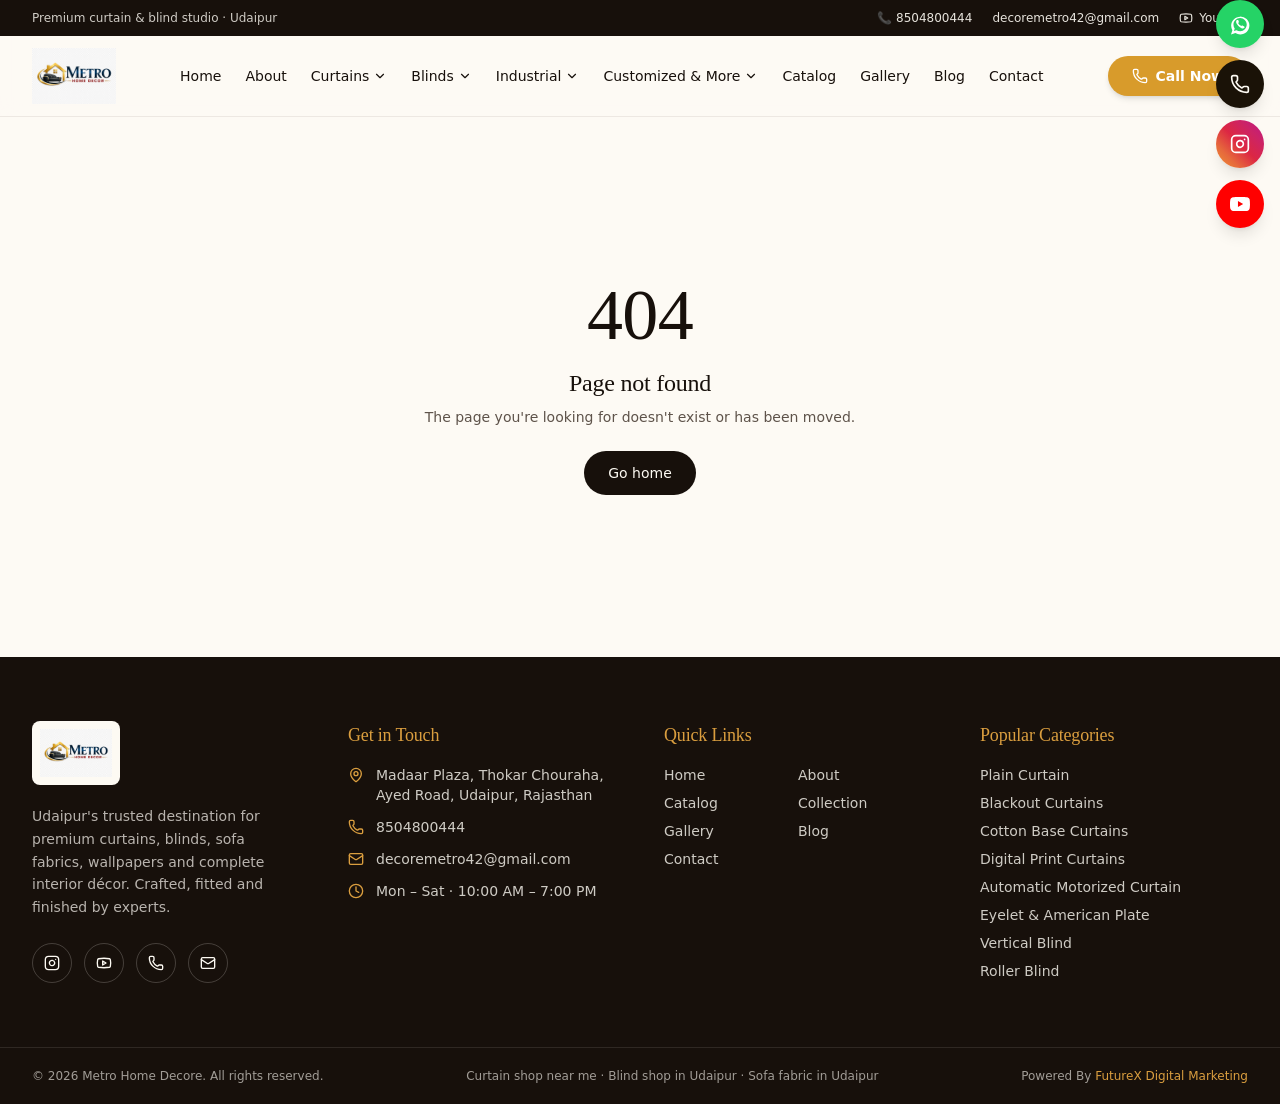
<file: index.html>
<!doctype html>
<html lang="en">
  <head>
    <meta charset="UTF-8" />
    <meta name="viewport" content="width=device-width, initial-scale=1.0" />
    <meta name="theme-color" content="#1a1207" />
    <link rel="icon" type="image/png" href="./favicon.png" />
    <link rel="apple-touch-icon" href="./favicon.png" />
    <title>Metro Home Decore — Luxury Curtains, Blinds & Sofa Fabric in Udaipur</title>
    <meta name="description" content="Premium curtains, motorized blinds, sofa fabric & wallpapers in Udaipur. Visit Metro Home Decore — Udaipur's trusted curtain shop." />
    <meta name="author" content="Metro Home Decore" />
    <meta name="keywords" content="curtain shop near me, blind shop in Udaipur, sofa fabric in Udaipur, motorized blinds in Udaipur, wallpapers Udaipur" />
    <meta property="og:title" content="Metro Home Decore — Luxury Curtains & Blinds, Udaipur" />
    <meta property="og:description" content="Curtains, blinds, sofa fabrics, wallpapers — beautifully measured, made and fitted in Udaipur." />
    <meta property="og:type" content="website" />
    <meta name="twitter:card" content="summary_large_image" />
    <script type="module" crossorigin src="./assets/index-CKpNXnXW-v4.js?v=4"></script>
    <link rel="stylesheet" crossorigin href="./assets/index-y0c2XEGB-v4.css?v=4">
  </head>
  <body>
    <div id="root"></div>
  </body>
</html>
</file>
<file: assets/index-y0c2XEGB-v4.css>
@layer properties{@supports (((-webkit-hyphens:none)) and (not (margin-trim:inline))) or ((-moz-orient:inline) and (not (color:rgb(from red r g b)))){*,:before,:after,::backdrop{--tw-translate-x:0;--tw-translate-y:0;--tw-translate-z:0;--tw-rotate-x:initial;--tw-rotate-y:initial;--tw-rotate-z:initial;--tw-skew-x:initial;--tw-skew-y:initial;--tw-space-y-reverse:0;--tw-space-x-reverse:0;--tw-border-style:solid;--tw-gradient-position:initial;--tw-gradient-from:#0000;--tw-gradient-via:#0000;--tw-gradient-to:#0000;--tw-gradient-stops:initial;--tw-gradient-via-stops:initial;--tw-gradient-from-position:0%;--tw-gradient-via-position:50%;--tw-gradient-to-position:100%;--tw-leading:initial;--tw-font-weight:initial;--tw-tracking:initial;--tw-ordinal:initial;--tw-slashed-zero:initial;--tw-numeric-figure:initial;--tw-numeric-spacing:initial;--tw-numeric-fraction:initial;--tw-shadow:0 0 #0000;--tw-shadow-color:initial;--tw-shadow-alpha:100%;--tw-inset-shadow:0 0 #0000;--tw-inset-shadow-color:initial;--tw-inset-shadow-alpha:100%;--tw-ring-color:initial;--tw-ring-shadow:0 0 #0000;--tw-inset-ring-color:initial;--tw-inset-ring-shadow:0 0 #0000;--tw-ring-inset:initial;--tw-ring-offset-width:0px;--tw-ring-offset-color:#fff;--tw-ring-offset-shadow:0 0 #0000;--tw-outline-style:solid;--tw-blur:initial;--tw-brightness:initial;--tw-contrast:initial;--tw-grayscale:initial;--tw-hue-rotate:initial;--tw-invert:initial;--tw-opacity:initial;--tw-saturate:initial;--tw-sepia:initial;--tw-drop-shadow:initial;--tw-drop-shadow-color:initial;--tw-drop-shadow-alpha:100%;--tw-drop-shadow-size:initial;--tw-backdrop-blur:initial;--tw-backdrop-brightness:initial;--tw-backdrop-contrast:initial;--tw-backdrop-grayscale:initial;--tw-backdrop-hue-rotate:initial;--tw-backdrop-invert:initial;--tw-backdrop-opacity:initial;--tw-backdrop-saturate:initial;--tw-backdrop-sepia:initial;--tw-duration:initial;--tw-ease:initial;--tw-scale-x:1;--tw-scale-y:1;--tw-scale-z:1;--tw-content:"";--tw-animation-delay:0s;--tw-animation-direction:normal;--tw-animation-duration:initial;--tw-animation-fill-mode:none;--tw-animation-iteration-count:1;--tw-enter-blur:0;--tw-enter-opacity:1;--tw-enter-rotate:0;--tw-enter-scale:1;--tw-enter-translate-x:0;--tw-enter-translate-y:0;--tw-exit-blur:0;--tw-exit-opacity:1;--tw-exit-rotate:0;--tw-exit-scale:1;--tw-exit-translate-x:0;--tw-exit-translate-y:0}}}@layer theme{:root,:host{--font-sans:"Inter", ui-sans-serif, system-ui, sans-serif;--font-serif:"Playfair Display", ui-serif, Georgia, serif;--font-mono:ui-monospace, SFMono-Regular, Menlo, Monaco, Consolas, "Liberation Mono", "Courier New", monospace;--color-black:#000;--color-white:#fff;--spacing:.25rem;--container-sm:24rem;--container-md:28rem;--container-lg:32rem;--container-xl:36rem;--container-2xl:42rem;--container-3xl:48rem;--text-xs:.75rem;--text-xs--line-height:calc(1 / .75);--text-sm:.875rem;--text-sm--line-height:calc(1.25 / .875);--text-base:1rem;--text-base--line-height: 1.5 ;--text-lg:1.125rem;--text-lg--line-height:calc(1.75 / 1.125);--text-xl:1.25rem;--text-xl--line-height:calc(1.75 / 1.25);--text-2xl:1.5rem;--text-2xl--line-height:calc(2 / 1.5);--text-3xl:1.875rem;--text-3xl--line-height: 1.2 ;--text-4xl:2.25rem;--text-4xl--line-height:calc(2.5 / 2.25);--text-5xl:3rem;--text-5xl--line-height:1;--text-6xl:3.75rem;--text-6xl--line-height:1;--text-7xl:4.5rem;--text-7xl--line-height:1;--font-weight-normal:400;--font-weight-medium:500;--font-weight-semibold:600;--font-weight-bold:700;--tracking-tight:-.025em;--tracking-wide:.025em;--tracking-widest:.1em;--leading-relaxed:1.625;--ease-in-out:cubic-bezier(.4, 0, .2, 1);--animate-spin:spin 1s linear infinite;--animate-ping:ping 1s cubic-bezier(0, 0, .2, 1) infinite;--animate-pulse:pulse 2s cubic-bezier(.4, 0, .6, 1) infinite;--blur-md:12px;--aspect-video:16 / 9;--default-transition-duration:.15s;--default-transition-timing-function:cubic-bezier(.4, 0, .2, 1);--default-font-family:"Inter", ui-sans-serif, system-ui, sans-serif;--default-mono-font-family:var(--font-mono);--color-background:var(--background);--color-foreground:var(--foreground);--color-border:var(--border)}}@layer base{*,:after,:before,::backdrop{box-sizing:border-box;border:0 solid;margin:0;padding:0}::file-selector-button{box-sizing:border-box;border:0 solid;margin:0;padding:0}html,:host{-webkit-text-size-adjust:100%;tab-size:4;line-height:1.5;font-family:var(--default-font-family,ui-sans-serif, system-ui, sans-serif, "Apple Color Emoji", "Segoe UI Emoji", "Segoe UI Symbol", "Noto Color Emoji");font-feature-settings:var(--default-font-feature-settings,normal);font-variation-settings:var(--default-font-variation-settings,normal);-webkit-tap-highlight-color:transparent}hr{height:0;color:inherit;border-top-width:1px}abbr:where([title]){-webkit-text-decoration:underline dotted;text-decoration:underline dotted}h1,h2,h3,h4,h5,h6{font-size:inherit;font-weight:inherit}a{color:inherit;-webkit-text-decoration:inherit;text-decoration:inherit}b,strong{font-weight:bolder}code,kbd,samp,pre{font-family:var(--default-mono-font-family,ui-monospace, SFMono-Regular, Menlo, Monaco, Consolas, "Liberation Mono", "Courier New", monospace);font-feature-settings:var(--default-mono-font-feature-settings,normal);font-variation-settings:var(--default-mono-font-variation-settings,normal);font-size:1em}small{font-size:80%}sub,sup{vertical-align:baseline;font-size:75%;line-height:0;position:relative}sub{bottom:-.25em}sup{top:-.5em}table{text-indent:0;border-color:inherit;border-collapse:collapse}:-moz-focusring{outline:auto}progress{vertical-align:baseline}summary{display:list-item}ol,ul,menu{list-style:none}img,svg,video,canvas,audio,iframe,embed,object{vertical-align:middle;display:block}img,video{max-width:100%;height:auto}button,input,select,optgroup,textarea{font:inherit;font-feature-settings:inherit;font-variation-settings:inherit;letter-spacing:inherit;color:inherit;opacity:1;background-color:#0000;border-radius:0}::file-selector-button{font:inherit;font-feature-settings:inherit;font-variation-settings:inherit;letter-spacing:inherit;color:inherit;opacity:1;background-color:#0000;border-radius:0}:where(select:is([multiple],[size])) optgroup{font-weight:bolder}:where(select:is([multiple],[size])) optgroup option{padding-inline-start:20px}::file-selector-button{margin-inline-end:4px}::placeholder{opacity:1}@supports (not ((-webkit-appearance:-apple-pay-button))) or (contain-intrinsic-size:1px){::placeholder{color:currentColor}@supports (color:color-mix(in lab,red,red)){::placeholder{color:color-mix(in oklab,currentcolor 50%,transparent)}}}textarea{resize:vertical}::-webkit-search-decoration{-webkit-appearance:none}::-webkit-date-and-time-value{min-height:1lh;text-align:inherit}::-webkit-datetime-edit{display:inline-flex}::-webkit-datetime-edit-fields-wrapper{padding:0}::-webkit-datetime-edit{padding-block:0}::-webkit-datetime-edit-year-field{padding-block:0}::-webkit-datetime-edit-month-field{padding-block:0}::-webkit-datetime-edit-day-field{padding-block:0}::-webkit-datetime-edit-hour-field{padding-block:0}::-webkit-datetime-edit-minute-field{padding-block:0}::-webkit-datetime-edit-second-field{padding-block:0}::-webkit-datetime-edit-millisecond-field{padding-block:0}::-webkit-datetime-edit-meridiem-field{padding-block:0}::-webkit-calendar-picker-indicator{line-height:1}:-moz-ui-invalid{box-shadow:none}button,input:where([type=button],[type=reset],[type=submit]){appearance:button}::file-selector-button{appearance:button}::-webkit-inner-spin-button{height:auto}::-webkit-outer-spin-button{height:auto}[hidden]:where(:not([hidden=until-found])){display:none!important}*{border-color:var(--color-border)}html{scroll-behavior:smooth}body{background-color:var(--color-background);color:var(--color-foreground);font-family:var(--font-sans);-webkit-font-smoothing:antialiased}h1,h2,h3,h4,h5{font-family:var(--font-serif);letter-spacing:-.01em}}@layer components;@layer utilities{.pointer-events-none{pointer-events:none}.invisible{visibility:hidden}.visible{visibility:visible}.sr-only{clip-path:inset(50%);white-space:nowrap;border-width:0;width:1px;height:1px;margin:-1px;padding:0;position:absolute;overflow:hidden}.absolute{position:absolute}.fixed{position:fixed}.relative{position:relative}.sticky{position:sticky}.inset-0{inset:calc(var(--spacing) * 0)}.inset-x-0{inset-inline:calc(var(--spacing) * 0)}.inset-y-0{inset-block:calc(var(--spacing) * 0)}.start{inset-inline-start:var(--spacing)}.end{inset-inline-end:var(--spacing)}.-top-12{top:calc(var(--spacing) * -12)}.top-0{top:calc(var(--spacing) * 0)}.top-1\.5{top:calc(var(--spacing) * 1.5)}.top-1\/2{top:50%}.top-3\.5{top:calc(var(--spacing) * 3.5)}.top-4{top:calc(var(--spacing) * 4)}.top-\[1px\]{top:1px}.top-\[50\%\]{top:50%}.top-\[60\%\]{top:60%}.top-full{top:100%}.-right-12{right:calc(var(--spacing) * -12)}.right-0{right:calc(var(--spacing) * 0)}.right-1{right:calc(var(--spacing) * 1)}.right-2{right:calc(var(--spacing) * 2)}.right-3{right:calc(var(--spacing) * 3)}.right-4{right:calc(var(--spacing) * 4)}.-bottom-12{bottom:calc(var(--spacing) * -12)}.bottom-0{bottom:calc(var(--spacing) * 0)}.bottom-4{bottom:calc(var(--spacing) * 4)}.bottom-6{bottom:calc(var(--spacing) * 6)}.-left-12{left:calc(var(--spacing) * -12)}.left-0{left:calc(var(--spacing) * 0)}.left-1\/2{left:50%}.left-2{left:calc(var(--spacing) * 2)}.left-\[50\%\]{left:50%}.z-10{z-index:10}.z-20{z-index:20}.z-40{z-index:40}.z-50{z-index:50}.z-\[1\]{z-index:1}.-mx-1{margin-inline:calc(var(--spacing) * -1)}.mx-2{margin-inline:calc(var(--spacing) * 2)}.mx-3\.5{margin-inline:calc(var(--spacing) * 3.5)}.mx-auto{margin-inline:auto}.my-0\.5{margin-block:calc(var(--spacing) * .5)}.my-1{margin-block:calc(var(--spacing) * 1)}.-mt-4{margin-top:calc(var(--spacing) * -4)}.mt-0\.5{margin-top:calc(var(--spacing) * .5)}.mt-1{margin-top:calc(var(--spacing) * 1)}.mt-1\.5{margin-top:calc(var(--spacing) * 1.5)}.mt-2{margin-top:calc(var(--spacing) * 2)}.mt-3{margin-top:calc(var(--spacing) * 3)}.mt-4{margin-top:calc(var(--spacing) * 4)}.mt-5{margin-top:calc(var(--spacing) * 5)}.mt-6{margin-top:calc(var(--spacing) * 6)}.mt-8{margin-top:calc(var(--spacing) * 8)}.mt-10{margin-top:calc(var(--spacing) * 10)}.mt-14{margin-top:calc(var(--spacing) * 14)}.mt-24{margin-top:calc(var(--spacing) * 24)}.mt-auto{margin-top:auto}.-mr-2{margin-right:calc(var(--spacing) * -2)}.mr-2{margin-right:calc(var(--spacing) * 2)}.mb-1{margin-bottom:calc(var(--spacing) * 1)}.mb-2{margin-bottom:calc(var(--spacing) * 2)}.mb-3{margin-bottom:calc(var(--spacing) * 3)}.mb-4{margin-bottom:calc(var(--spacing) * 4)}.mb-5{margin-bottom:calc(var(--spacing) * 5)}.mb-6{margin-bottom:calc(var(--spacing) * 6)}.mb-8{margin-bottom:calc(var(--spacing) * 8)}.mb-10{margin-bottom:calc(var(--spacing) * 10)}.mb-12{margin-bottom:calc(var(--spacing) * 12)}.-ml-4{margin-left:calc(var(--spacing) * -4)}.ml-1{margin-left:calc(var(--spacing) * 1)}.ml-auto{margin-left:auto}.line-clamp-2{-webkit-line-clamp:2;-webkit-box-orient:vertical;display:-webkit-box;overflow:hidden}.block{display:block}.flex{display:flex}.grid{display:grid}.hidden{display:none}.inline-block{display:inline-block}.inline-flex{display:inline-flex}.table{display:table}.aspect-\[4\/3\]{aspect-ratio:4/3}.aspect-\[4\/5\]{aspect-ratio:4/5}.aspect-\[16\/10\]{aspect-ratio:16/10}.aspect-\[21\/9\]{aspect-ratio:21/9}.aspect-square{aspect-ratio:1}.aspect-video{aspect-ratio:var(--aspect-video)}.size-\(--cell-size\){width:var(--cell-size);height:var(--cell-size)}.size-4{width:calc(var(--spacing) * 4);height:calc(var(--spacing) * 4)}.h-\(--cell-size\){height:var(--cell-size)}.h-1\.5{height:calc(var(--spacing) * 1.5)}.h-2{height:calc(var(--spacing) * 2)}.h-2\.5{height:calc(var(--spacing) * 2.5)}.h-3{height:calc(var(--spacing) * 3)}.h-3\.5{height:calc(var(--spacing) * 3.5)}.h-4{height:calc(var(--spacing) * 4)}.h-5{height:calc(var(--spacing) * 5)}.h-6{height:calc(var(--spacing) * 6)}.h-7{height:calc(var(--spacing) * 7)}.h-8{height:calc(var(--spacing) * 8)}.h-9{height:calc(var(--spacing) * 9)}.h-10{height:calc(var(--spacing) * 10)}.h-12{height:calc(var(--spacing) * 12)}.h-14{height:calc(var(--spacing) * 14)}.h-16{height:calc(var(--spacing) * 16)}.h-20{height:calc(var(--spacing) * 20)}.h-24{height:calc(var(--spacing) * 24)}.h-\[1px\]{height:1px}.h-\[55vh\]{height:55vh}.h-\[88vh\]{height:88vh}.h-\[var\(--radix-navigation-menu-viewport-height\)\]{height:var(--radix-navigation-menu-viewport-height)}.h-\[var\(--radix-select-trigger-height\)\]{height:var(--radix-select-trigger-height)}.h-auto{height:auto}.h-full{height:100%}.h-px{height:1px}.h-svh{height:100svh}.max-h-\(--radix-context-menu-content-available-height\){max-height:var(--radix-context-menu-content-available-height)}.max-h-\(--radix-select-content-available-height\){max-height:var(--radix-select-content-available-height)}.max-h-40{max-height:calc(var(--spacing) * 40)}.max-h-\[80vh\]{max-height:80vh}.max-h-\[300px\]{max-height:300px}.max-h-\[var\(--radix-dropdown-menu-content-available-height\)\]{max-height:var(--radix-dropdown-menu-content-available-height)}.min-h-0{min-height:calc(var(--spacing) * 0)}.min-h-\[60px\]{min-height:60px}.min-h-\[60vh\]{min-height:60vh}.min-h-\[280px\]{min-height:280px}.min-h-\[380px\]{min-height:380px}.min-h-\[560px\]{min-height:560px}.min-h-screen{min-height:100vh}.min-h-svh{min-height:100svh}.w-\(--cell-size\){width:var(--cell-size)}.w-\(--sidebar-width\){width:var(--sidebar-width)}.w-0{width:calc(var(--spacing) * 0)}.w-1{width:calc(var(--spacing) * 1)}.w-2{width:calc(var(--spacing) * 2)}.w-2\.5{width:calc(var(--spacing) * 2.5)}.w-3{width:calc(var(--spacing) * 3)}.w-3\.5{width:calc(var(--spacing) * 3.5)}.w-3\/4{width:75%}.w-4{width:calc(var(--spacing) * 4)}.w-5{width:calc(var(--spacing) * 5)}.w-6{width:calc(var(--spacing) * 6)}.w-7{width:calc(var(--spacing) * 7)}.w-8{width:calc(var(--spacing) * 8)}.w-9{width:calc(var(--spacing) * 9)}.w-10{width:calc(var(--spacing) * 10)}.w-12{width:calc(var(--spacing) * 12)}.w-14{width:calc(var(--spacing) * 14)}.w-16{width:calc(var(--spacing) * 16)}.w-24{width:calc(var(--spacing) * 24)}.w-64{width:calc(var(--spacing) * 64)}.w-72{width:calc(var(--spacing) * 72)}.w-\[1px\]{width:1px}.w-\[100px\]{width:100px}.w-\[260px\]{width:260px}.w-auto{width:auto}.w-fit{width:fit-content}.w-full{width:100%}.w-max{width:max-content}.w-px{width:1px}.max-w-\(--skeleton-width\){max-width:var(--skeleton-width)}.max-w-2xl{max-width:var(--container-2xl)}.max-w-3xl{max-width:var(--container-3xl)}.max-w-lg{max-width:var(--container-lg)}.max-w-max{max-width:max-content}.max-w-md{max-width:var(--container-md)}.max-w-xl{max-width:var(--container-xl)}.min-w-\(--cell-size\){min-width:var(--cell-size)}.min-w-0{min-width:calc(var(--spacing) * 0)}.min-w-5{min-width:calc(var(--spacing) * 5)}.min-w-8{min-width:calc(var(--spacing) * 8)}.min-w-9{min-width:calc(var(--spacing) * 9)}.min-w-10{min-width:calc(var(--spacing) * 10)}.min-w-\[8rem\]{min-width:8rem}.min-w-\[12rem\]{min-width:12rem}.min-w-\[var\(--radix-select-trigger-width\)\]{min-width:var(--radix-select-trigger-width)}.flex-1{flex:1}.shrink{flex-shrink:1}.shrink-0{flex-shrink:0}.grow{flex-grow:1}.grow-0{flex-grow:0}.basis-full{flex-basis:100%}.caption-bottom{caption-side:bottom}.border-collapse{border-collapse:collapse}.origin-\(--radix-context-menu-content-transform-origin\){transform-origin:var(--radix-context-menu-content-transform-origin)}.origin-\(--radix-dropdown-menu-content-transform-origin\){transform-origin:var(--radix-dropdown-menu-content-transform-origin)}.origin-\(--radix-hover-card-content-transform-origin\){transform-origin:var(--radix-hover-card-content-transform-origin)}.origin-\(--radix-menubar-content-transform-origin\){transform-origin:var(--radix-menubar-content-transform-origin)}.origin-\(--radix-popover-content-transform-origin\){transform-origin:var(--radix-popover-content-transform-origin)}.origin-\(--radix-select-content-transform-origin\){transform-origin:var(--radix-select-content-transform-origin)}.origin-\(--radix-tooltip-content-transform-origin\){transform-origin:var(--radix-tooltip-content-transform-origin)}.-translate-x-1\/2{--tw-translate-x: -50% ;translate:var(--tw-translate-x) var(--tw-translate-y)}.-translate-x-px{--tw-translate-x:-1px;translate:var(--tw-translate-x) var(--tw-translate-y)}.translate-x-\[-50\%\]{--tw-translate-x:-50%;translate:var(--tw-translate-x) var(--tw-translate-y)}.translate-x-px{--tw-translate-x:1px;translate:var(--tw-translate-x) var(--tw-translate-y)}.-translate-y-1\/2{--tw-translate-y: -50% ;translate:var(--tw-translate-x) var(--tw-translate-y)}.translate-y-\[-50\%\]{--tw-translate-y:-50%;translate:var(--tw-translate-x) var(--tw-translate-y)}.rotate-45{rotate:45deg}.rotate-90{rotate:90deg}.rotate-180{rotate:180deg}.transform{transform:var(--tw-rotate-x,) var(--tw-rotate-y,) var(--tw-rotate-z,) var(--tw-skew-x,) var(--tw-skew-y,)}.animate-caret-blink{animation:1.25s ease-out infinite caret-blink}.animate-in{animation:enter var(--tw-animation-duration,var(--tw-duration,.15s))var(--tw-ease,ease)var(--tw-animation-delay,0s)var(--tw-animation-iteration-count,1)var(--tw-animation-direction,normal)var(--tw-animation-fill-mode,none)}.animate-ping{animation:var(--animate-ping)}.animate-pulse{animation:var(--animate-pulse)}.animate-spin{animation:var(--animate-spin)}.cursor-default{cursor:default}.cursor-pointer{cursor:pointer}.touch-none{touch-action:none}.resize-none{resize:none}.list-none{list-style-type:none}.columns-1{columns:1}.break-inside-avoid{break-inside:avoid}.grid-cols-2{grid-template-columns:repeat(2,minmax(0,1fr))}.grid-cols-3{grid-template-columns:repeat(3,minmax(0,1fr))}.flex-col{flex-direction:column}.flex-col-reverse{flex-direction:column-reverse}.flex-row{flex-direction:row}.flex-wrap{flex-wrap:wrap}.place-content-center{place-content:center}.place-items-center{place-items:center}.items-center{align-items:center}.items-end{align-items:flex-end}.items-start{align-items:flex-start}.items-stretch{align-items:stretch}.justify-between{justify-content:space-between}.justify-center{justify-content:center}.justify-end{justify-content:flex-end}.gap-1{gap:calc(var(--spacing) * 1)}.gap-1\.5{gap:calc(var(--spacing) * 1.5)}.gap-2{gap:calc(var(--spacing) * 2)}.gap-3{gap:calc(var(--spacing) * 3)}.gap-4{gap:calc(var(--spacing) * 4)}.gap-5{gap:calc(var(--spacing) * 5)}.gap-6{gap:calc(var(--spacing) * 6)}.gap-8{gap:calc(var(--spacing) * 8)}.gap-10{gap:calc(var(--spacing) * 10)}.gap-12{gap:calc(var(--spacing) * 12)}:where(.space-y-1\.5>:not(:last-child)){--tw-space-y-reverse:0;margin-block-start:calc(calc(var(--spacing) * 1.5) * var(--tw-space-y-reverse));margin-block-end:calc(calc(var(--spacing) * 1.5) * calc(1 - var(--tw-space-y-reverse)))}:where(.space-y-2>:not(:last-child)){--tw-space-y-reverse:0;margin-block-start:calc(calc(var(--spacing) * 2) * var(--tw-space-y-reverse));margin-block-end:calc(calc(var(--spacing) * 2) * calc(1 - var(--tw-space-y-reverse)))}:where(.space-y-3>:not(:last-child)){--tw-space-y-reverse:0;margin-block-start:calc(calc(var(--spacing) * 3) * var(--tw-space-y-reverse));margin-block-end:calc(calc(var(--spacing) * 3) * calc(1 - var(--tw-space-y-reverse)))}:where(.space-y-4>:not(:last-child)){--tw-space-y-reverse:0;margin-block-start:calc(calc(var(--spacing) * 4) * var(--tw-space-y-reverse));margin-block-end:calc(calc(var(--spacing) * 4) * calc(1 - var(--tw-space-y-reverse)))}:where(.space-y-5>:not(:last-child)){--tw-space-y-reverse:0;margin-block-start:calc(calc(var(--spacing) * 5) * var(--tw-space-y-reverse));margin-block-end:calc(calc(var(--spacing) * 5) * calc(1 - var(--tw-space-y-reverse)))}:where(.space-y-6>:not(:last-child)){--tw-space-y-reverse:0;margin-block-start:calc(calc(var(--spacing) * 6) * var(--tw-space-y-reverse));margin-block-end:calc(calc(var(--spacing) * 6) * calc(1 - var(--tw-space-y-reverse)))}:where(.space-y-8>:not(:last-child)){--tw-space-y-reverse:0;margin-block-start:calc(calc(var(--spacing) * 8) * var(--tw-space-y-reverse));margin-block-end:calc(calc(var(--spacing) * 8) * calc(1 - var(--tw-space-y-reverse)))}.gap-x-5{column-gap:calc(var(--spacing) * 5)}:where(.space-x-1>:not(:last-child)){--tw-space-x-reverse:0;margin-inline-start:calc(calc(var(--spacing) * 1) * var(--tw-space-x-reverse));margin-inline-end:calc(calc(var(--spacing) * 1) * calc(1 - var(--tw-space-x-reverse)))}.gap-y-2{row-gap:calc(var(--spacing) * 2)}.overflow-auto{overflow:auto}.overflow-hidden{overflow:hidden}.overflow-x-hidden{overflow-x:hidden}.overflow-y-auto{overflow-y:auto}.rounded-2xl{border-radius:calc(var(--radius) + 8px)}.rounded-\[2px\]{border-radius:2px}.rounded-\[inherit\]{border-radius:inherit}.rounded-full{border-radius:3.40282e38px}.rounded-lg{border-radius:var(--radius)}.rounded-md{border-radius:calc(var(--radius) - 2px)}.rounded-none{border-radius:0}.rounded-sm{border-radius:calc(var(--radius) - 4px)}.rounded-xl{border-radius:calc(var(--radius) + 4px)}.rounded-t-\[10px\]{border-top-left-radius:10px;border-top-right-radius:10px}.rounded-l-md{border-top-left-radius:calc(var(--radius) - 2px);border-bottom-left-radius:calc(var(--radius) - 2px)}.rounded-tl-sm{border-top-left-radius:calc(var(--radius) - 4px)}.rounded-r-md{border-top-right-radius:calc(var(--radius) - 2px);border-bottom-right-radius:calc(var(--radius) - 2px)}.border{border-style:var(--tw-border-style);border-width:1px}.border-0{border-style:var(--tw-border-style);border-width:0}.border-2{border-style:var(--tw-border-style);border-width:2px}.border-\[1\.5px\]{border-style:var(--tw-border-style);border-width:1.5px}.border-y{border-block-style:var(--tw-border-style);border-block-width:1px}.border-t{border-top-style:var(--tw-border-style);border-top-width:1px}.border-r{border-right-style:var(--tw-border-style);border-right-width:1px}.border-b{border-bottom-style:var(--tw-border-style);border-bottom-width:1px}.border-l{border-left-style:var(--tw-border-style);border-left-width:1px}.border-l-4{border-left-style:var(--tw-border-style);border-left-width:4px}.border-dashed{--tw-border-style:dashed;border-style:dashed}.border-\(--color-border\){border-color:var(--color-border)}.border-border,.border-border\/50{border-color:var(--border)}@supports (color:color-mix(in lab,red,red)){.border-border\/50{border-color:color-mix(in oklab,var(--border) 50%,transparent)}}.border-border\/60{border-color:var(--border)}@supports (color:color-mix(in lab,red,red)){.border-border\/60{border-color:color-mix(in oklab,var(--border) 60%,transparent)}}.border-destructive\/50{border-color:var(--destructive)}@supports (color:color-mix(in lab,red,red)){.border-destructive\/50{border-color:color-mix(in oklab,var(--destructive) 50%,transparent)}}.border-gold{border-color:var(--gold)}.border-ink\/20{border-color:var(--ink)}@supports (color:color-mix(in lab,red,red)){.border-ink\/20{border-color:color-mix(in oklab,var(--ink) 20%,transparent)}}.border-ink\/40{border-color:var(--ink)}@supports (color:color-mix(in lab,red,red)){.border-ink\/40{border-color:color-mix(in oklab,var(--ink) 40%,transparent)}}.border-input{border-color:var(--input)}.border-ivory\/10{border-color:var(--ivory)}@supports (color:color-mix(in lab,red,red)){.border-ivory\/10{border-color:color-mix(in oklab,var(--ivory) 10%,transparent)}}.border-ivory\/20{border-color:var(--ivory)}@supports (color:color-mix(in lab,red,red)){.border-ivory\/20{border-color:color-mix(in oklab,var(--ivory) 20%,transparent)}}.border-ivory\/40{border-color:var(--ivory)}@supports (color:color-mix(in lab,red,red)){.border-ivory\/40{border-color:color-mix(in oklab,var(--ivory) 40%,transparent)}}.border-primary,.border-primary\/50{border-color:var(--primary)}@supports (color:color-mix(in lab,red,red)){.border-primary\/50{border-color:color-mix(in oklab,var(--primary) 50%,transparent)}}.border-transparent{border-color:#0000}.border-t-transparent{border-top-color:#0000}.border-l-transparent{border-left-color:#0000}.bg-\(--color-bg\){background-color:var(--color-bg)}.bg-\[\#25D366\]{background-color:#25d366}.bg-accent{background-color:var(--accent)}.bg-background,.bg-background\/85{background-color:var(--background)}@supports (color:color-mix(in lab,red,red)){.bg-background\/85{background-color:color-mix(in oklab,var(--background) 85%,transparent)}}.bg-black\/80{background-color:#000c}@supports (color:color-mix(in lab,red,red)){.bg-black\/80{background-color:color-mix(in oklab,var(--color-black) 80%,transparent)}}.bg-border{background-color:var(--border)}.bg-card{background-color:var(--card)}.bg-destructive,.bg-destructive\/10{background-color:var(--destructive)}@supports (color:color-mix(in lab,red,red)){.bg-destructive\/10{background-color:color-mix(in oklab,var(--destructive) 10%,transparent)}}.bg-foreground{background-color:var(--foreground)}.bg-ivory\/5{background-color:var(--ivory)}@supports (color:color-mix(in lab,red,red)){.bg-ivory\/5{background-color:color-mix(in oklab,var(--ivory) 5%,transparent)}}.bg-ivory\/40{background-color:var(--ivory)}@supports (color:color-mix(in lab,red,red)){.bg-ivory\/40{background-color:color-mix(in oklab,var(--ivory) 40%,transparent)}}.bg-muted,.bg-muted\/50{background-color:var(--muted)}@supports (color:color-mix(in lab,red,red)){.bg-muted\/50{background-color:color-mix(in oklab,var(--muted) 50%,transparent)}}.bg-popover{background-color:var(--popover)}.bg-primary,.bg-primary\/10{background-color:var(--primary)}@supports (color:color-mix(in lab,red,red)){.bg-primary\/10{background-color:color-mix(in oklab,var(--primary) 10%,transparent)}}.bg-primary\/20{background-color:var(--primary)}@supports (color:color-mix(in lab,red,red)){.bg-primary\/20{background-color:color-mix(in oklab,var(--primary) 20%,transparent)}}.bg-secondary,.bg-secondary\/40{background-color:var(--secondary)}@supports (color:color-mix(in lab,red,red)){.bg-secondary\/40{background-color:color-mix(in oklab,var(--secondary) 40%,transparent)}}.bg-transparent{background-color:#0000}.bg-gradient-to-b{--tw-gradient-position:to bottom in oklab;background-image:linear-gradient(var(--tw-gradient-stops))}.bg-gradient-to-t{--tw-gradient-position:to top in oklab;background-image:linear-gradient(var(--tw-gradient-stops))}.bg-gradient-to-tr{--tw-gradient-position:to top right in oklab;background-image:linear-gradient(var(--tw-gradient-stops))}.from-\[\#f09433\]{--tw-gradient-from:#f09433;--tw-gradient-stops:var(--tw-gradient-via-stops,var(--tw-gradient-position), var(--tw-gradient-from) var(--tw-gradient-from-position), var(--tw-gradient-to) var(--tw-gradient-to-position))}.from-ink\/40{--tw-gradient-from:var(--ink)}@supports (color:color-mix(in lab,red,red)){.from-ink\/40{--tw-gradient-from:color-mix(in oklab, var(--ink) 40%, transparent)}}.from-ink\/40{--tw-gradient-stops:var(--tw-gradient-via-stops,var(--tw-gradient-position), var(--tw-gradient-from) var(--tw-gradient-from-position), var(--tw-gradient-to) var(--tw-gradient-to-position))}.from-ink\/85{--tw-gradient-from:var(--ink)}@supports (color:color-mix(in lab,red,red)){.from-ink\/85{--tw-gradient-from:color-mix(in oklab, var(--ink) 85%, transparent)}}.from-ink\/85{--tw-gradient-stops:var(--tw-gradient-via-stops,var(--tw-gradient-position), var(--tw-gradient-from) var(--tw-gradient-from-position), var(--tw-gradient-to) var(--tw-gradient-to-position))}.from-ink\/90{--tw-gradient-from:var(--ink)}@supports (color:color-mix(in lab,red,red)){.from-ink\/90{--tw-gradient-from:color-mix(in oklab, var(--ink) 90%, transparent)}}.from-ink\/90{--tw-gradient-stops:var(--tw-gradient-via-stops,var(--tw-gradient-position), var(--tw-gradient-from) var(--tw-gradient-from-position), var(--tw-gradient-to) var(--tw-gradient-to-position))}.from-secondary\/40{--tw-gradient-from:var(--secondary)}@supports (color:color-mix(in lab,red,red)){.from-secondary\/40{--tw-gradient-from:color-mix(in oklab, var(--secondary) 40%, transparent)}}.from-secondary\/40{--tw-gradient-stops:var(--tw-gradient-via-stops,var(--tw-gradient-position), var(--tw-gradient-from) var(--tw-gradient-from-position), var(--tw-gradient-to) var(--tw-gradient-to-position))}.via-\[\#dc2743\]{--tw-gradient-via:#dc2743;--tw-gradient-via-stops:var(--tw-gradient-position), var(--tw-gradient-from) var(--tw-gradient-from-position), var(--tw-gradient-via) var(--tw-gradient-via-position), var(--tw-gradient-to) var(--tw-gradient-to-position);--tw-gradient-stops:var(--tw-gradient-via-stops)}.via-ink\/30{--tw-gradient-via:var(--ink)}@supports (color:color-mix(in lab,red,red)){.via-ink\/30{--tw-gradient-via:color-mix(in oklab, var(--ink) 30%, transparent)}}.via-ink\/30{--tw-gradient-via-stops:var(--tw-gradient-position), var(--tw-gradient-from) var(--tw-gradient-from-position), var(--tw-gradient-via) var(--tw-gradient-via-position), var(--tw-gradient-to) var(--tw-gradient-to-position);--tw-gradient-stops:var(--tw-gradient-via-stops)}.to-\[\#bc1888\]{--tw-gradient-to:#bc1888;--tw-gradient-stops:var(--tw-gradient-via-stops,var(--tw-gradient-position), var(--tw-gradient-from) var(--tw-gradient-from-position), var(--tw-gradient-to) var(--tw-gradient-to-position))}.to-background{--tw-gradient-to:var(--background);--tw-gradient-stops:var(--tw-gradient-via-stops,var(--tw-gradient-position), var(--tw-gradient-from) var(--tw-gradient-from-position), var(--tw-gradient-to) var(--tw-gradient-to-position))}.to-ink\/85{--tw-gradient-to:var(--ink)}@supports (color:color-mix(in lab,red,red)){.to-ink\/85{--tw-gradient-to:color-mix(in oklab, var(--ink) 85%, transparent)}}.to-ink\/85{--tw-gradient-stops:var(--tw-gradient-via-stops,var(--tw-gradient-position), var(--tw-gradient-from) var(--tw-gradient-from-position), var(--tw-gradient-to) var(--tw-gradient-to-position))}.to-transparent{--tw-gradient-to:transparent;--tw-gradient-stops:var(--tw-gradient-via-stops,var(--tw-gradient-position), var(--tw-gradient-from) var(--tw-gradient-from-position), var(--tw-gradient-to) var(--tw-gradient-to-position))}.fill-current{fill:currentColor}.fill-primary{fill:var(--primary)}.object-contain{object-fit:contain}.object-cover{object-fit:cover}.p-0{padding:calc(var(--spacing) * 0)}.p-1{padding:calc(var(--spacing) * 1)}.p-2{padding:calc(var(--spacing) * 2)}.p-3{padding:calc(var(--spacing) * 3)}.p-4{padding:calc(var(--spacing) * 4)}.p-5{padding:calc(var(--spacing) * 5)}.p-6{padding:calc(var(--spacing) * 6)}.p-7{padding:calc(var(--spacing) * 7)}.p-8{padding:calc(var(--spacing) * 8)}.p-\[1px\]{padding:1px}.px-\(--cell-size\){padding-inline:var(--cell-size)}.px-1{padding-inline:calc(var(--spacing) * 1)}.px-1\.5{padding-inline:calc(var(--spacing) * 1.5)}.px-2{padding-inline:calc(var(--spacing) * 2)}.px-2\.5{padding-inline:calc(var(--spacing) * 2.5)}.px-3{padding-inline:calc(var(--spacing) * 3)}.px-4{padding-inline:calc(var(--spacing) * 4)}.px-5{padding-inline:calc(var(--spacing) * 5)}.px-6{padding-inline:calc(var(--spacing) * 6)}.px-7{padding-inline:calc(var(--spacing) * 7)}.px-8{padding-inline:calc(var(--spacing) * 8)}.py-0\.5{padding-block:calc(var(--spacing) * .5)}.py-1{padding-block:calc(var(--spacing) * 1)}.py-1\.5{padding-block:calc(var(--spacing) * 1.5)}.py-2{padding-block:calc(var(--spacing) * 2)}.py-2\.5{padding-block:calc(var(--spacing) * 2.5)}.py-3{padding-block:calc(var(--spacing) * 3)}.py-3\.5{padding-block:calc(var(--spacing) * 3.5)}.py-4{padding-block:calc(var(--spacing) * 4)}.py-5{padding-block:calc(var(--spacing) * 5)}.py-6{padding-block:calc(var(--spacing) * 6)}.py-14{padding-block:calc(var(--spacing) * 14)}.py-16{padding-block:calc(var(--spacing) * 16)}.py-20{padding-block:calc(var(--spacing) * 20)}.py-24{padding-block:calc(var(--spacing) * 24)}.pt-0{padding-top:calc(var(--spacing) * 0)}.pt-3{padding-top:calc(var(--spacing) * 3)}.pt-4{padding-top:calc(var(--spacing) * 4)}.pr-1{padding-right:calc(var(--spacing) * 1)}.pr-2{padding-right:calc(var(--spacing) * 2)}.pr-2\.5{padding-right:calc(var(--spacing) * 2.5)}.pr-8{padding-right:calc(var(--spacing) * 8)}.pb-3{padding-bottom:calc(var(--spacing) * 3)}.pb-4{padding-bottom:calc(var(--spacing) * 4)}.pb-14{padding-bottom:calc(var(--spacing) * 14)}.pb-24{padding-bottom:calc(var(--spacing) * 24)}.pl-2{padding-left:calc(var(--spacing) * 2)}.pl-2\.5{padding-left:calc(var(--spacing) * 2.5)}.pl-4{padding-left:calc(var(--spacing) * 4)}.pl-5{padding-left:calc(var(--spacing) * 5)}.pl-8{padding-left:calc(var(--spacing) * 8)}.text-center{text-align:center}.text-left{text-align:left}.align-middle{vertical-align:middle}.font-mono{font-family:var(--font-mono)}.text-2xl{font-size:var(--text-2xl);line-height:var(--tw-leading,var(--text-2xl--line-height))}.text-3xl{font-size:var(--text-3xl);line-height:var(--tw-leading,var(--text-3xl--line-height))}.text-4xl{font-size:var(--text-4xl);line-height:var(--tw-leading,var(--text-4xl--line-height))}.text-7xl{font-size:var(--text-7xl);line-height:var(--tw-leading,var(--text-7xl--line-height))}.text-base{font-size:var(--text-base);line-height:var(--tw-leading,var(--text-base--line-height))}.text-lg{font-size:var(--text-lg);line-height:var(--tw-leading,var(--text-lg--line-height))}.text-sm{font-size:var(--text-sm);line-height:var(--tw-leading,var(--text-sm--line-height))}.text-xl{font-size:var(--text-xl);line-height:var(--tw-leading,var(--text-xl--line-height))}.text-xs{font-size:var(--text-xs);line-height:var(--tw-leading,var(--text-xs--line-height))}.text-\[0\.8rem\]{font-size:.8rem}.text-\[10px\]{font-size:10px}.text-\[13px\]{font-size:13px}.text-\[15px\]{font-size:15px}.leading-\[1\.05\]{--tw-leading:1.05;line-height:1.05}.leading-none{--tw-leading:1;line-height:1}.leading-relaxed{--tw-leading:var(--leading-relaxed);line-height:var(--leading-relaxed)}.font-bold{--tw-font-weight:var(--font-weight-bold);font-weight:var(--font-weight-bold)}.font-medium{--tw-font-weight:var(--font-weight-medium);font-weight:var(--font-weight-medium)}.font-normal{--tw-font-weight:var(--font-weight-normal);font-weight:var(--font-weight-normal)}.font-semibold{--tw-font-weight:var(--font-weight-semibold);font-weight:var(--font-weight-semibold)}.tracking-\[0\.3em\]{--tw-tracking:.3em;letter-spacing:.3em}.tracking-\[0\.4em\]{--tw-tracking:.4em;letter-spacing:.4em}.tracking-tight{--tw-tracking:var(--tracking-tight);letter-spacing:var(--tracking-tight)}.tracking-wide{--tw-tracking:var(--tracking-wide);letter-spacing:var(--tracking-wide)}.tracking-widest{--tw-tracking:var(--tracking-widest);letter-spacing:var(--tracking-widest)}.break-words{overflow-wrap:break-word}.whitespace-nowrap{white-space:nowrap}.text-accent-foreground{color:var(--accent-foreground)}.text-card-foreground{color:var(--card-foreground)}.text-current{color:currentColor}.text-destructive{color:var(--destructive)}.text-destructive-foreground{color:var(--destructive-foreground)}.text-foreground,.text-foreground\/85{color:var(--foreground)}@supports (color:color-mix(in lab,red,red)){.text-foreground\/85{color:color-mix(in oklab,var(--foreground) 85%,transparent)}}.text-ink\/80{color:var(--ink)}@supports (color:color-mix(in lab,red,red)){.text-ink\/80{color:color-mix(in oklab,var(--ink) 80%,transparent)}}.text-ivory,.text-ivory\/60{color:var(--ivory)}@supports (color:color-mix(in lab,red,red)){.text-ivory\/60{color:color-mix(in oklab,var(--ivory) 60%,transparent)}}.text-ivory\/70{color:var(--ivory)}@supports (color:color-mix(in lab,red,red)){.text-ivory\/70{color:color-mix(in oklab,var(--ivory) 70%,transparent)}}.text-ivory\/75{color:var(--ivory)}@supports (color:color-mix(in lab,red,red)){.text-ivory\/75{color:color-mix(in oklab,var(--ivory) 75%,transparent)}}.text-ivory\/80{color:var(--ivory)}@supports (color:color-mix(in lab,red,red)){.text-ivory\/80{color:color-mix(in oklab,var(--ivory) 80%,transparent)}}.text-ivory\/85{color:var(--ivory)}@supports (color:color-mix(in lab,red,red)){.text-ivory\/85{color:color-mix(in oklab,var(--ivory) 85%,transparent)}}.text-muted-foreground{color:var(--muted-foreground)}.text-popover-foreground{color:var(--popover-foreground)}.text-primary{color:var(--primary)}.text-primary-foreground{color:var(--primary-foreground)}.text-secondary-foreground{color:var(--secondary-foreground)}.text-white{color:var(--color-white)}.uppercase{text-transform:uppercase}.italic{font-style:italic}.tabular-nums{--tw-numeric-spacing:tabular-nums;font-variant-numeric:var(--tw-ordinal,) var(--tw-slashed-zero,) var(--tw-numeric-figure,) var(--tw-numeric-spacing,) var(--tw-numeric-fraction,)}.underline{text-decoration-line:underline}.underline-offset-4{text-underline-offset:4px}.opacity-0{opacity:0}.opacity-30{opacity:.3}.opacity-50{opacity:.5}.opacity-60{opacity:.6}.opacity-70{opacity:.7}.opacity-80{opacity:.8}.opacity-90{opacity:.9}.opacity-100{opacity:1}.shadow{--tw-shadow:0 1px 3px 0 var(--tw-shadow-color,#0000001a), 0 1px 2px -1px var(--tw-shadow-color,#0000001a);box-shadow:var(--tw-inset-shadow),var(--tw-inset-ring-shadow),var(--tw-ring-offset-shadow),var(--tw-ring-shadow),var(--tw-shadow)}.shadow-\[0_0_0_1px_var\(--sidebar-border\)\]{--tw-shadow:0 0 0 1px var(--tw-shadow-color,var(--sidebar-border));box-shadow:var(--tw-inset-shadow),var(--tw-inset-ring-shadow),var(--tw-ring-offset-shadow),var(--tw-ring-shadow),var(--tw-shadow)}.shadow-lg{--tw-shadow:0 10px 15px -3px var(--tw-shadow-color,#0000001a), 0 4px 6px -4px var(--tw-shadow-color,#0000001a);box-shadow:var(--tw-inset-shadow),var(--tw-inset-ring-shadow),var(--tw-ring-offset-shadow),var(--tw-ring-shadow),var(--tw-shadow)}.shadow-md{--tw-shadow:0 4px 6px -1px var(--tw-shadow-color,#0000001a), 0 2px 4px -2px var(--tw-shadow-color,#0000001a);box-shadow:var(--tw-inset-shadow),var(--tw-inset-ring-shadow),var(--tw-ring-offset-shadow),var(--tw-ring-shadow),var(--tw-shadow)}.shadow-none{--tw-shadow:0 0 #0000;box-shadow:var(--tw-inset-shadow),var(--tw-inset-ring-shadow),var(--tw-ring-offset-shadow),var(--tw-ring-shadow),var(--tw-shadow)}.shadow-sm{--tw-shadow:0 1px 3px 0 var(--tw-shadow-color,#0000001a), 0 1px 2px -1px var(--tw-shadow-color,#0000001a);box-shadow:var(--tw-inset-shadow),var(--tw-inset-ring-shadow),var(--tw-ring-offset-shadow),var(--tw-ring-shadow),var(--tw-shadow)}.shadow-xl{--tw-shadow:0 20px 25px -5px var(--tw-shadow-color,#0000001a), 0 8px 10px -6px var(--tw-shadow-color,#0000001a);box-shadow:var(--tw-inset-shadow),var(--tw-inset-ring-shadow),var(--tw-ring-offset-shadow),var(--tw-ring-shadow),var(--tw-shadow)}.shadow-xs{--tw-shadow:0 1px 2px 0 var(--tw-shadow-color,#0000000d);box-shadow:var(--tw-inset-shadow),var(--tw-inset-ring-shadow),var(--tw-ring-offset-shadow),var(--tw-ring-shadow),var(--tw-shadow)}.ring{--tw-ring-shadow:var(--tw-ring-inset,) 0 0 0 calc(1px + var(--tw-ring-offset-width)) var(--tw-ring-color,currentcolor);box-shadow:var(--tw-inset-shadow),var(--tw-inset-ring-shadow),var(--tw-ring-offset-shadow),var(--tw-ring-shadow),var(--tw-shadow)}.ring-0{--tw-ring-shadow:var(--tw-ring-inset,) 0 0 0 calc(0px + var(--tw-ring-offset-width)) var(--tw-ring-color,currentcolor);box-shadow:var(--tw-inset-shadow),var(--tw-inset-ring-shadow),var(--tw-ring-offset-shadow),var(--tw-ring-shadow),var(--tw-shadow)}.ring-1{--tw-ring-shadow:var(--tw-ring-inset,) 0 0 0 calc(1px + var(--tw-ring-offset-width)) var(--tw-ring-color,currentcolor);box-shadow:var(--tw-inset-shadow),var(--tw-inset-ring-shadow),var(--tw-ring-offset-shadow),var(--tw-ring-shadow),var(--tw-shadow)}.ring-2{--tw-ring-shadow:var(--tw-ring-inset,) 0 0 0 calc(2px + var(--tw-ring-offset-width)) var(--tw-ring-color,currentcolor);box-shadow:var(--tw-inset-shadow),var(--tw-inset-ring-shadow),var(--tw-ring-offset-shadow),var(--tw-ring-shadow),var(--tw-shadow)}.shadow-card{--tw-shadow-color:var(--card)}@supports (color:color-mix(in lab,red,red)){.shadow-card{--tw-shadow-color:color-mix(in oklab, var(--card) var(--tw-shadow-alpha), transparent)}}.ring-gold\/30{--tw-ring-color:var(--gold)}@supports (color:color-mix(in lab,red,red)){.ring-gold\/30{--tw-ring-color:color-mix(in oklab, var(--gold) 30%, transparent)}}.ring-ring{--tw-ring-color:var(--ring)}.ring-offset-4{--tw-ring-offset-width:4px;--tw-ring-offset-shadow:var(--tw-ring-inset,) 0 0 0 var(--tw-ring-offset-width) var(--tw-ring-offset-color)}.ring-offset-background{--tw-ring-offset-color:var(--background)}.ring-offset-secondary\/40{--tw-ring-offset-color:var(--secondary)}@supports (color:color-mix(in lab,red,red)){.ring-offset-secondary\/40{--tw-ring-offset-color:color-mix(in oklab, var(--secondary) 40%, transparent)}}.outline{outline-style:var(--tw-outline-style);outline-width:1px}.filter{filter:var(--tw-blur,) var(--tw-brightness,) var(--tw-contrast,) var(--tw-grayscale,) var(--tw-hue-rotate,) var(--tw-invert,) var(--tw-saturate,) var(--tw-sepia,) var(--tw-drop-shadow,)}.backdrop-blur{--tw-backdrop-blur:blur(8px);-webkit-backdrop-filter:var(--tw-backdrop-blur,) var(--tw-backdrop-brightness,) var(--tw-backdrop-contrast,) var(--tw-backdrop-grayscale,) var(--tw-backdrop-hue-rotate,) var(--tw-backdrop-invert,) var(--tw-backdrop-opacity,) var(--tw-backdrop-saturate,) var(--tw-backdrop-sepia,);backdrop-filter:var(--tw-backdrop-blur,) var(--tw-backdrop-brightness,) var(--tw-backdrop-contrast,) var(--tw-backdrop-grayscale,) var(--tw-backdrop-hue-rotate,) var(--tw-backdrop-invert,) var(--tw-backdrop-opacity,) var(--tw-backdrop-saturate,) var(--tw-backdrop-sepia,)}.backdrop-blur-md{--tw-backdrop-blur:blur(var(--blur-md));-webkit-backdrop-filter:var(--tw-backdrop-blur,) var(--tw-backdrop-brightness,) var(--tw-backdrop-contrast,) var(--tw-backdrop-grayscale,) var(--tw-backdrop-hue-rotate,) var(--tw-backdrop-invert,) var(--tw-backdrop-opacity,) var(--tw-backdrop-saturate,) var(--tw-backdrop-sepia,);backdrop-filter:var(--tw-backdrop-blur,) var(--tw-backdrop-brightness,) var(--tw-backdrop-contrast,) var(--tw-backdrop-grayscale,) var(--tw-backdrop-hue-rotate,) var(--tw-backdrop-invert,) var(--tw-backdrop-opacity,) var(--tw-backdrop-saturate,) var(--tw-backdrop-sepia,)}.transition{transition-property:color,background-color,border-color,outline-color,text-decoration-color,fill,stroke,--tw-gradient-from,--tw-gradient-via,--tw-gradient-to,opacity,box-shadow,transform,translate,scale,rotate,filter,-webkit-backdrop-filter,backdrop-filter,display,content-visibility,overlay,pointer-events;transition-timing-function:var(--tw-ease,var(--default-transition-timing-function));transition-duration:var(--tw-duration,var(--default-transition-duration))}.transition-\[left\,right\,width\]{transition-property:left,right,width;transition-timing-function:var(--tw-ease,var(--default-transition-timing-function));transition-duration:var(--tw-duration,var(--default-transition-duration))}.transition-\[margin\,opacity\]{transition-property:margin,opacity;transition-timing-function:var(--tw-ease,var(--default-transition-timing-function));transition-duration:var(--tw-duration,var(--default-transition-duration))}.transition-\[width\,height\,padding\]{transition-property:width,height,padding;transition-timing-function:var(--tw-ease,var(--default-transition-timing-function));transition-duration:var(--tw-duration,var(--default-transition-duration))}.transition-\[width\]{transition-property:width;transition-timing-function:var(--tw-ease,var(--default-transition-timing-function));transition-duration:var(--tw-duration,var(--default-transition-duration))}.transition-all{transition-property:all;transition-timing-function:var(--tw-ease,var(--default-transition-timing-function));transition-duration:var(--tw-duration,var(--default-transition-duration))}.transition-colors{transition-property:color,background-color,border-color,outline-color,text-decoration-color,fill,stroke,--tw-gradient-from,--tw-gradient-via,--tw-gradient-to;transition-timing-function:var(--tw-ease,var(--default-transition-timing-function));transition-duration:var(--tw-duration,var(--default-transition-duration))}.transition-opacity{transition-property:opacity;transition-timing-function:var(--tw-ease,var(--default-transition-timing-function));transition-duration:var(--tw-duration,var(--default-transition-duration))}.transition-transform{transition-property:transform,translate,scale,rotate;transition-timing-function:var(--tw-ease,var(--default-transition-timing-function));transition-duration:var(--tw-duration,var(--default-transition-duration))}.duration-200{--tw-duration:.2s;transition-duration:.2s}.duration-300{--tw-duration:.3s;transition-duration:.3s}.duration-700{--tw-duration:.7s;transition-duration:.7s}.duration-1000{--tw-duration:1s;transition-duration:1s}.duration-\[1200ms\]{--tw-duration:1.2s;transition-duration:1.2s}.ease-in-out{--tw-ease:var(--ease-in-out);transition-timing-function:var(--ease-in-out)}.ease-linear{--tw-ease:linear;transition-timing-function:linear}.fade-in-0{--tw-enter-opacity:0}.outline-none{--tw-outline-style:none;outline-style:none}.select-none{-webkit-user-select:none;user-select:none}.zoom-in-95{--tw-enter-scale:.95}.\[--cell-size\:2rem\]{--cell-size:2rem}.\[column-fill\:_balance\]{column-fill:balance}.running{animation-play-state:running}.group-focus-within\/menu-item\:opacity-100:is(:where(.group\/menu-item):focus-within *){opacity:1}@media(hover:hover){.group-hover\:visible:is(:where(.group):hover *){visibility:visible}.group-hover\:scale-105:is(:where(.group):hover *){--tw-scale-x:105%;--tw-scale-y:105%;--tw-scale-z:105%;scale:var(--tw-scale-x) var(--tw-scale-y)}.group-hover\:scale-110:is(:where(.group):hover *){--tw-scale-x:110%;--tw-scale-y:110%;--tw-scale-z:110%;scale:var(--tw-scale-x) var(--tw-scale-y)}.group-hover\:text-gold:is(:where(.group):hover *){color:var(--gold)}.group-hover\:opacity-100:is(:where(.group):hover *){opacity:1}.group-hover\:ring-gold:is(:where(.group):hover *){--tw-ring-color:var(--gold)}.group-hover\/menu-item\:opacity-100:is(:where(.group\/menu-item):hover *){opacity:1}}.group-has-\[\[data-sidebar\=menu-action\]\]\/menu-item\:pr-8:is(:where(.group\/menu-item):has([data-sidebar=menu-action]) *){padding-right:calc(var(--spacing) * 8)}.group-data-\[collapsible\=icon\]\:-mt-8:is(:where(.group)[data-collapsible=icon] *){margin-top:calc(var(--spacing) * -8)}.group-data-\[collapsible\=icon\]\:hidden:is(:where(.group)[data-collapsible=icon] *){display:none}.group-data-\[collapsible\=icon\]\:\!size-8:is(:where(.group)[data-collapsible=icon] *){width:calc(var(--spacing) * 8)!important;height:calc(var(--spacing) * 8)!important}.group-data-\[collapsible\=icon\]\:w-\(--sidebar-width-icon\):is(:where(.group)[data-collapsible=icon] *){width:var(--sidebar-width-icon)}.group-data-\[collapsible\=icon\]\:w-\[calc\(var\(--sidebar-width-icon\)_\+_theme\(spacing\.4\)\)\]:is(:where(.group)[data-collapsible=icon] *){width:calc(var(--sidebar-width-icon) + 1rem)}.group-data-\[collapsible\=icon\]\:w-\[calc\(var\(--sidebar-width-icon\)_\+_theme\(spacing\.4\)_\+2px\)\]:is(:where(.group)[data-collapsible=icon] *){width:calc(var(--sidebar-width-icon) + 1rem + 2px)}.group-data-\[collapsible\=icon\]\:overflow-hidden:is(:where(.group)[data-collapsible=icon] *){overflow:hidden}.group-data-\[collapsible\=icon\]\:\!p-0:is(:where(.group)[data-collapsible=icon] *){padding:calc(var(--spacing) * 0)!important}.group-data-\[collapsible\=icon\]\:\!p-2:is(:where(.group)[data-collapsible=icon] *){padding:calc(var(--spacing) * 2)!important}.group-data-\[collapsible\=icon\]\:opacity-0:is(:where(.group)[data-collapsible=icon] *){opacity:0}.group-data-\[collapsible\=offcanvas\]\:right-\[calc\(var\(--sidebar-width\)\*-1\)\]:is(:where(.group)[data-collapsible=offcanvas] *){right:calc(var(--sidebar-width) * -1)}.group-data-\[collapsible\=offcanvas\]\:left-\[calc\(var\(--sidebar-width\)\*-1\)\]:is(:where(.group)[data-collapsible=offcanvas] *){left:calc(var(--sidebar-width) * -1)}.group-data-\[collapsible\=offcanvas\]\:w-0:is(:where(.group)[data-collapsible=offcanvas] *){width:calc(var(--spacing) * 0)}.group-data-\[collapsible\=offcanvas\]\:translate-x-0:is(:where(.group)[data-collapsible=offcanvas] *){--tw-translate-x:calc(var(--spacing) * 0);translate:var(--tw-translate-x) var(--tw-translate-y)}.group-data-\[focused\=true\]\/day\:relative:is(:where(.group\/day)[data-focused=true] *){position:relative}.group-data-\[focused\=true\]\/day\:z-10:is(:where(.group\/day)[data-focused=true] *){z-index:10}.group-data-\[focused\=true\]\/day\:border-ring:is(:where(.group\/day)[data-focused=true] *){border-color:var(--ring)}.group-data-\[focused\=true\]\/day\:ring-\[3px\]:is(:where(.group\/day)[data-focused=true] *){--tw-ring-shadow:var(--tw-ring-inset,) 0 0 0 calc(3px + var(--tw-ring-offset-width)) var(--tw-ring-color,currentcolor);box-shadow:var(--tw-inset-shadow),var(--tw-inset-ring-shadow),var(--tw-ring-offset-shadow),var(--tw-ring-shadow),var(--tw-shadow)}.group-data-\[focused\=true\]\/day\:ring-ring\/50:is(:where(.group\/day)[data-focused=true] *){--tw-ring-color:var(--ring)}@supports (color:color-mix(in lab,red,red)){.group-data-\[focused\=true\]\/day\:ring-ring\/50:is(:where(.group\/day)[data-focused=true] *){--tw-ring-color:color-mix(in oklab, var(--ring) 50%, transparent)}}.group-data-\[side\=left\]\:-right-4:is(:where(.group)[data-side=left] *){right:calc(var(--spacing) * -4)}.group-data-\[side\=left\]\:border-r:is(:where(.group)[data-side=left] *){border-right-style:var(--tw-border-style);border-right-width:1px}.group-data-\[side\=right\]\:left-0:is(:where(.group)[data-side=right] *){left:calc(var(--spacing) * 0)}.group-data-\[side\=right\]\:rotate-180:is(:where(.group)[data-side=right] *){rotate:180deg}.group-data-\[side\=right\]\:border-l:is(:where(.group)[data-side=right] *){border-left-style:var(--tw-border-style);border-left-width:1px}.group-data-\[state\=open\]\:rotate-180:is(:where(.group)[data-state=open] *){rotate:180deg}.group-data-\[variant\=floating\]\:rounded-lg:is(:where(.group)[data-variant=floating] *){border-radius:var(--radius)}.group-data-\[variant\=floating\]\:border:is(:where(.group)[data-variant=floating] *){border-style:var(--tw-border-style);border-width:1px}.group-data-\[variant\=floating\]\:shadow:is(:where(.group)[data-variant=floating] *){--tw-shadow:0 1px 3px 0 var(--tw-shadow-color,#0000001a), 0 1px 2px -1px var(--tw-shadow-color,#0000001a);box-shadow:var(--tw-inset-shadow),var(--tw-inset-ring-shadow),var(--tw-ring-offset-shadow),var(--tw-ring-shadow),var(--tw-shadow)}.group-\[\.toast\]\:bg-muted:is(:where(.group).toast *){background-color:var(--muted)}.group-\[\.toast\]\:bg-primary:is(:where(.group).toast *){background-color:var(--primary)}.group-\[\.toast\]\:text-muted-foreground:is(:where(.group).toast *){color:var(--muted-foreground)}.group-\[\.toast\]\:text-primary-foreground:is(:where(.group).toast *){color:var(--primary-foreground)}.group-\[\.toaster\]\:border-border:is(:where(.group).toaster *){border-color:var(--border)}.group-\[\.toaster\]\:bg-background:is(:where(.group).toaster *){background-color:var(--background)}.group-\[\.toaster\]\:text-foreground:is(:where(.group).toaster *){color:var(--foreground)}.group-\[\.toaster\]\:shadow-lg:is(:where(.group).toaster *){--tw-shadow:0 10px 15px -3px var(--tw-shadow-color,#0000001a), 0 4px 6px -4px var(--tw-shadow-color,#0000001a);box-shadow:var(--tw-inset-shadow),var(--tw-inset-ring-shadow),var(--tw-ring-offset-shadow),var(--tw-ring-shadow),var(--tw-shadow)}.peer-disabled\:cursor-not-allowed:is(:where(.peer):disabled~*){cursor:not-allowed}.peer-disabled\:opacity-70:is(:where(.peer):disabled~*){opacity:.7}.peer-data-\[size\=default\]\/menu-button\:top-1\.5:is(:where(.peer\/menu-button)[data-size=default]~*){top:calc(var(--spacing) * 1.5)}.peer-data-\[size\=lg\]\/menu-button\:top-2\.5:is(:where(.peer\/menu-button)[data-size=lg]~*){top:calc(var(--spacing) * 2.5)}.peer-data-\[size\=sm\]\/menu-button\:top-1:is(:where(.peer\/menu-button)[data-size=sm]~*){top:calc(var(--spacing) * 1)}.file\:border-0::file-selector-button{border-style:var(--tw-border-style);border-width:0}.file\:bg-transparent::file-selector-button{background-color:#0000}.file\:text-sm::file-selector-button{font-size:var(--text-sm);line-height:var(--tw-leading,var(--text-sm--line-height))}.file\:font-medium::file-selector-button{--tw-font-weight:var(--font-weight-medium);font-weight:var(--font-weight-medium)}.file\:text-foreground::file-selector-button{color:var(--foreground)}.placeholder\:text-muted-foreground::placeholder{color:var(--muted-foreground)}.after\:absolute:after{content:var(--tw-content);position:absolute}.after\:-inset-2:after{content:var(--tw-content);inset:calc(var(--spacing) * -2)}.after\:inset-y-0:after{content:var(--tw-content);inset-block:calc(var(--spacing) * 0)}.after\:left-1\/2:after{content:var(--tw-content);left:50%}.after\:w-1:after{content:var(--tw-content);width:calc(var(--spacing) * 1)}.after\:w-\[2px\]:after{content:var(--tw-content);width:2px}.after\:-translate-x-1\/2:after{content:var(--tw-content);--tw-translate-x: -50% ;translate:var(--tw-translate-x) var(--tw-translate-y)}.group-data-\[collapsible\=offcanvas\]\:after\:left-full:is(:where(.group)[data-collapsible=offcanvas] *):after{content:var(--tw-content);left:100%}.first\:rounded-l-md:first-child{border-top-left-radius:calc(var(--radius) - 2px);border-bottom-left-radius:calc(var(--radius) - 2px)}.first\:border-l:first-child{border-left-style:var(--tw-border-style);border-left-width:1px}.last\:rounded-r-md:last-child{border-top-right-radius:calc(var(--radius) - 2px);border-bottom-right-radius:calc(var(--radius) - 2px)}@media(hover:hover){.hover\:scale-105:hover{--tw-scale-x:105%;--tw-scale-y:105%;--tw-scale-z:105%;scale:var(--tw-scale-x) var(--tw-scale-y)}.hover\:scale-110:hover{--tw-scale-x:110%;--tw-scale-y:110%;--tw-scale-z:110%;scale:var(--tw-scale-x) var(--tw-scale-y)}.hover\:border-gold:hover{border-color:var(--gold)}.hover\:bg-accent:hover{background-color:var(--accent)}.hover\:bg-destructive\/80:hover{background-color:var(--destructive)}@supports (color:color-mix(in lab,red,red)){.hover\:bg-destructive\/80:hover{background-color:color-mix(in oklab,var(--destructive) 80%,transparent)}}.hover\:bg-destructive\/90:hover{background-color:var(--destructive)}@supports (color:color-mix(in lab,red,red)){.hover\:bg-destructive\/90:hover{background-color:color-mix(in oklab,var(--destructive) 90%,transparent)}}.hover\:bg-gold:hover{background-color:var(--gold)}.hover\:bg-ink:hover{background-color:var(--ink)}.hover\:bg-ivory:hover{background-color:var(--ivory)}.hover\:bg-muted:hover,.hover\:bg-muted\/50:hover{background-color:var(--muted)}@supports (color:color-mix(in lab,red,red)){.hover\:bg-muted\/50:hover{background-color:color-mix(in oklab,var(--muted) 50%,transparent)}}.hover\:bg-primary\/80:hover{background-color:var(--primary)}@supports (color:color-mix(in lab,red,red)){.hover\:bg-primary\/80:hover{background-color:color-mix(in oklab,var(--primary) 80%,transparent)}}.hover\:bg-primary\/90:hover{background-color:var(--primary)}@supports (color:color-mix(in lab,red,red)){.hover\:bg-primary\/90:hover{background-color:color-mix(in oklab,var(--primary) 90%,transparent)}}.hover\:bg-secondary:hover,.hover\:bg-secondary\/80:hover{background-color:var(--secondary)}@supports (color:color-mix(in lab,red,red)){.hover\:bg-secondary\/80:hover{background-color:color-mix(in oklab,var(--secondary) 80%,transparent)}}.hover\:text-accent-foreground:hover{color:var(--accent-foreground)}.hover\:text-foreground:hover{color:var(--foreground)}.hover\:text-gold:hover{color:var(--gold)}.hover\:text-ink:hover{color:var(--ink)}.hover\:text-ivory:hover{color:var(--ivory)}.hover\:text-muted-foreground:hover{color:var(--muted-foreground)}.hover\:underline:hover{text-decoration-line:underline}.hover\:opacity-100:hover{opacity:1}.hover\:shadow-\[0_0_0_1px_var\(--sidebar-accent\)\]:hover{--tw-shadow:0 0 0 1px var(--tw-shadow-color,var(--sidebar-accent));box-shadow:var(--tw-inset-shadow),var(--tw-inset-ring-shadow),var(--tw-ring-offset-shadow),var(--tw-ring-shadow),var(--tw-shadow)}.hover\:shadow-lg:hover{--tw-shadow:0 10px 15px -3px var(--tw-shadow-color,#0000001a), 0 4px 6px -4px var(--tw-shadow-color,#0000001a);box-shadow:var(--tw-inset-shadow),var(--tw-inset-ring-shadow),var(--tw-ring-offset-shadow),var(--tw-ring-shadow),var(--tw-shadow)}.hover\:shadow-xl:hover{--tw-shadow:0 20px 25px -5px var(--tw-shadow-color,#0000001a), 0 8px 10px -6px var(--tw-shadow-color,#0000001a);box-shadow:var(--tw-inset-shadow),var(--tw-inset-ring-shadow),var(--tw-ring-offset-shadow),var(--tw-ring-shadow),var(--tw-shadow)}.hover\:brightness-90:hover{--tw-brightness:brightness(90%);filter:var(--tw-blur,) var(--tw-brightness,) var(--tw-contrast,) var(--tw-grayscale,) var(--tw-hue-rotate,) var(--tw-invert,) var(--tw-saturate,) var(--tw-sepia,) var(--tw-drop-shadow,)}}.focus\:border-gold:focus{border-color:var(--gold)}.focus\:bg-accent:focus{background-color:var(--accent)}.focus\:text-accent-foreground:focus{color:var(--accent-foreground)}.focus\:ring-1:focus{--tw-ring-shadow:var(--tw-ring-inset,) 0 0 0 calc(1px + var(--tw-ring-offset-width)) var(--tw-ring-color,currentcolor);box-shadow:var(--tw-inset-shadow),var(--tw-inset-ring-shadow),var(--tw-ring-offset-shadow),var(--tw-ring-shadow),var(--tw-shadow)}.focus\:ring-2:focus{--tw-ring-shadow:var(--tw-ring-inset,) 0 0 0 calc(2px + var(--tw-ring-offset-width)) var(--tw-ring-color,currentcolor);box-shadow:var(--tw-inset-shadow),var(--tw-inset-ring-shadow),var(--tw-ring-offset-shadow),var(--tw-ring-shadow),var(--tw-shadow)}.focus\:ring-ring:focus{--tw-ring-color:var(--ring)}.focus\:ring-offset-2:focus{--tw-ring-offset-width:2px;--tw-ring-offset-shadow:var(--tw-ring-inset,) 0 0 0 var(--tw-ring-offset-width) var(--tw-ring-offset-color)}.focus\:outline-none:focus{--tw-outline-style:none;outline-style:none}.focus-visible\:ring-1:focus-visible{--tw-ring-shadow:var(--tw-ring-inset,) 0 0 0 calc(1px + var(--tw-ring-offset-width)) var(--tw-ring-color,currentcolor);box-shadow:var(--tw-inset-shadow),var(--tw-inset-ring-shadow),var(--tw-ring-offset-shadow),var(--tw-ring-shadow),var(--tw-shadow)}.focus-visible\:ring-2:focus-visible{--tw-ring-shadow:var(--tw-ring-inset,) 0 0 0 calc(2px + var(--tw-ring-offset-width)) var(--tw-ring-color,currentcolor);box-shadow:var(--tw-inset-shadow),var(--tw-inset-ring-shadow),var(--tw-ring-offset-shadow),var(--tw-ring-shadow),var(--tw-shadow)}.focus-visible\:ring-ring:focus-visible{--tw-ring-color:var(--ring)}.focus-visible\:ring-offset-1:focus-visible{--tw-ring-offset-width:1px;--tw-ring-offset-shadow:var(--tw-ring-inset,) 0 0 0 var(--tw-ring-offset-width) var(--tw-ring-offset-color)}.focus-visible\:ring-offset-2:focus-visible{--tw-ring-offset-width:2px;--tw-ring-offset-shadow:var(--tw-ring-inset,) 0 0 0 var(--tw-ring-offset-width) var(--tw-ring-offset-color)}.focus-visible\:ring-offset-background:focus-visible{--tw-ring-offset-color:var(--background)}.focus-visible\:outline-none:focus-visible{--tw-outline-style:none;outline-style:none}.disabled\:pointer-events-none:disabled{pointer-events:none}.disabled\:cursor-not-allowed:disabled{cursor:not-allowed}.disabled\:opacity-50:disabled{opacity:.5}.disabled\:opacity-60:disabled{opacity:.6}.has-focus\:border-ring:has(:focus){border-color:var(--ring)}.has-focus\:ring-\[3px\]:has(:focus){--tw-ring-shadow:var(--tw-ring-inset,) 0 0 0 calc(3px + var(--tw-ring-offset-width)) var(--tw-ring-color,currentcolor);box-shadow:var(--tw-inset-shadow),var(--tw-inset-ring-shadow),var(--tw-ring-offset-shadow),var(--tw-ring-shadow),var(--tw-shadow)}.has-focus\:ring-ring\/50:has(:focus){--tw-ring-color:var(--ring)}@supports (color:color-mix(in lab,red,red)){.has-focus\:ring-ring\/50:has(:focus){--tw-ring-color:color-mix(in oklab, var(--ring) 50%, transparent)}}.has-\[\:disabled\]\:opacity-50:has(:disabled){opacity:.5}.aria-disabled\:pointer-events-none[aria-disabled=true]{pointer-events:none}.aria-disabled\:opacity-50[aria-disabled=true]{opacity:.5}.aria-selected\:text-muted-foreground[aria-selected=true]{color:var(--muted-foreground)}.data-\[active\=true\]\:font-medium[data-active=true]{--tw-font-weight:var(--font-weight-medium);font-weight:var(--font-weight-medium)}.data-\[disabled\]\:pointer-events-none[data-disabled]{pointer-events:none}.data-\[disabled\]\:opacity-50[data-disabled]{opacity:.5}.data-\[disabled\=true\]\:pointer-events-none[data-disabled=true]{pointer-events:none}.data-\[disabled\=true\]\:opacity-50[data-disabled=true]{opacity:.5}.data-\[motion\=from-end\]\:slide-in-from-right-52[data-motion=from-end]{--tw-enter-translate-x:calc(52*var(--spacing))}.data-\[motion\=from-start\]\:slide-in-from-left-52[data-motion=from-start]{--tw-enter-translate-x:calc(52*var(--spacing)*-1)}.data-\[motion\=to-end\]\:slide-out-to-right-52[data-motion=to-end]{--tw-exit-translate-x:calc(52*var(--spacing))}.data-\[motion\=to-start\]\:slide-out-to-left-52[data-motion=to-start]{--tw-exit-translate-x:calc(52*var(--spacing)*-1)}.data-\[motion\^\=from-\]\:animate-in[data-motion^=from-]{animation:enter var(--tw-animation-duration,var(--tw-duration,.15s))var(--tw-ease,ease)var(--tw-animation-delay,0s)var(--tw-animation-iteration-count,1)var(--tw-animation-direction,normal)var(--tw-animation-fill-mode,none)}.data-\[motion\^\=from-\]\:fade-in[data-motion^=from-]{--tw-enter-opacity:0}.data-\[motion\^\=to-\]\:animate-out[data-motion^=to-]{animation:exit var(--tw-animation-duration,var(--tw-duration,.15s))var(--tw-ease,ease)var(--tw-animation-delay,0s)var(--tw-animation-iteration-count,1)var(--tw-animation-direction,normal)var(--tw-animation-fill-mode,none)}.data-\[motion\^\=to-\]\:fade-out[data-motion^=to-]{--tw-exit-opacity:0}.data-\[panel-group-direction\=vertical\]\:h-px[data-panel-group-direction=vertical]{height:1px}.data-\[panel-group-direction\=vertical\]\:w-full[data-panel-group-direction=vertical]{width:100%}.data-\[panel-group-direction\=vertical\]\:flex-col[data-panel-group-direction=vertical]{flex-direction:column}.data-\[panel-group-direction\=vertical\]\:after\:left-0[data-panel-group-direction=vertical]:after{content:var(--tw-content);left:calc(var(--spacing) * 0)}.data-\[panel-group-direction\=vertical\]\:after\:h-1[data-panel-group-direction=vertical]:after{content:var(--tw-content);height:calc(var(--spacing) * 1)}.data-\[panel-group-direction\=vertical\]\:after\:w-full[data-panel-group-direction=vertical]:after{content:var(--tw-content);width:100%}.data-\[panel-group-direction\=vertical\]\:after\:translate-x-0[data-panel-group-direction=vertical]:after{content:var(--tw-content);--tw-translate-x:calc(var(--spacing) * 0);translate:var(--tw-translate-x) var(--tw-translate-y)}.data-\[panel-group-direction\=vertical\]\:after\:-translate-y-1\/2[data-panel-group-direction=vertical]:after{content:var(--tw-content);--tw-translate-y: -50% ;translate:var(--tw-translate-x) var(--tw-translate-y)}.data-\[placeholder\]\:text-muted-foreground[data-placeholder]{color:var(--muted-foreground)}.data-\[range-end\=true\]\:rounded-md[data-range-end=true]{border-radius:calc(var(--radius) - 2px)}.data-\[range-end\=true\]\:bg-primary[data-range-end=true]{background-color:var(--primary)}.data-\[range-end\=true\]\:text-primary-foreground[data-range-end=true]{color:var(--primary-foreground)}.data-\[range-middle\=true\]\:rounded-none[data-range-middle=true]{border-radius:0}.data-\[range-middle\=true\]\:bg-accent[data-range-middle=true]{background-color:var(--accent)}.data-\[range-middle\=true\]\:text-accent-foreground[data-range-middle=true]{color:var(--accent-foreground)}.data-\[range-start\=true\]\:rounded-md[data-range-start=true]{border-radius:calc(var(--radius) - 2px)}.data-\[range-start\=true\]\:bg-primary[data-range-start=true]{background-color:var(--primary)}.data-\[range-start\=true\]\:text-primary-foreground[data-range-start=true]{color:var(--primary-foreground)}.data-\[selected-single\=true\]\:bg-primary[data-selected-single=true]{background-color:var(--primary)}.data-\[selected-single\=true\]\:text-primary-foreground[data-selected-single=true]{color:var(--primary-foreground)}.data-\[selected\=true\]\:rounded-none[data-selected=true]{border-radius:0}.data-\[selected\=true\]\:bg-accent[data-selected=true]{background-color:var(--accent)}.data-\[selected\=true\]\:text-accent-foreground[data-selected=true]{color:var(--accent-foreground)}.data-\[side\=bottom\]\:translate-y-1[data-side=bottom]{--tw-translate-y:calc(var(--spacing) * 1);translate:var(--tw-translate-x) var(--tw-translate-y)}.data-\[side\=bottom\]\:slide-in-from-top-2[data-side=bottom]{--tw-enter-translate-y:calc(2*var(--spacing)*-1)}.data-\[side\=left\]\:-translate-x-1[data-side=left]{--tw-translate-x:calc(var(--spacing) * -1);translate:var(--tw-translate-x) var(--tw-translate-y)}.data-\[side\=left\]\:slide-in-from-right-2[data-side=left]{--tw-enter-translate-x:calc(2*var(--spacing))}.data-\[side\=right\]\:translate-x-1[data-side=right]{--tw-translate-x:calc(var(--spacing) * 1);translate:var(--tw-translate-x) var(--tw-translate-y)}.data-\[side\=right\]\:slide-in-from-left-2[data-side=right]{--tw-enter-translate-x:calc(2*var(--spacing)*-1)}.data-\[side\=top\]\:-translate-y-1[data-side=top]{--tw-translate-y:calc(var(--spacing) * -1);translate:var(--tw-translate-x) var(--tw-translate-y)}.data-\[side\=top\]\:slide-in-from-bottom-2[data-side=top]{--tw-enter-translate-y:calc(2*var(--spacing))}.data-\[state\=active\]\:bg-background[data-state=active]{background-color:var(--background)}.data-\[state\=active\]\:text-foreground[data-state=active]{color:var(--foreground)}.data-\[state\=active\]\:shadow[data-state=active]{--tw-shadow:0 1px 3px 0 var(--tw-shadow-color,#0000001a), 0 1px 2px -1px var(--tw-shadow-color,#0000001a);box-shadow:var(--tw-inset-shadow),var(--tw-inset-ring-shadow),var(--tw-ring-offset-shadow),var(--tw-ring-shadow),var(--tw-shadow)}.data-\[state\=checked\]\:translate-x-4[data-state=checked]{--tw-translate-x:calc(var(--spacing) * 4);translate:var(--tw-translate-x) var(--tw-translate-y)}.data-\[state\=checked\]\:bg-primary[data-state=checked]{background-color:var(--primary)}.data-\[state\=checked\]\:text-primary-foreground[data-state=checked]{color:var(--primary-foreground)}.data-\[state\=closed\]\:animate-accordion-up[data-state=closed]{animation:accordion-up var(--tw-animation-duration,var(--tw-duration,.2s))var(--tw-ease,ease-out)var(--tw-animation-delay,0s)var(--tw-animation-iteration-count,1)var(--tw-animation-direction,normal)var(--tw-animation-fill-mode,none)}.data-\[state\=closed\]\:animate-out[data-state=closed]{animation:exit var(--tw-animation-duration,var(--tw-duration,.15s))var(--tw-ease,ease)var(--tw-animation-delay,0s)var(--tw-animation-iteration-count,1)var(--tw-animation-direction,normal)var(--tw-animation-fill-mode,none)}.data-\[state\=closed\]\:duration-300[data-state=closed]{--tw-duration:.3s;transition-duration:.3s}.data-\[state\=closed\]\:fade-out-0[data-state=closed]{--tw-exit-opacity:0}.data-\[state\=closed\]\:zoom-out-95[data-state=closed]{--tw-exit-scale:.95}.data-\[state\=closed\]\:slide-out-to-bottom[data-state=closed]{--tw-exit-translate-y:100%}.data-\[state\=closed\]\:slide-out-to-left[data-state=closed]{--tw-exit-translate-x:-100%}.data-\[state\=closed\]\:slide-out-to-left-1\/2[data-state=closed]{--tw-exit-translate-x: -50% }.data-\[state\=closed\]\:slide-out-to-right[data-state=closed]{--tw-exit-translate-x:100%}.data-\[state\=closed\]\:slide-out-to-top[data-state=closed]{--tw-exit-translate-y:-100%}.data-\[state\=closed\]\:slide-out-to-top-\[48\%\][data-state=closed]{--tw-exit-translate-y: -48% }.data-\[state\=hidden\]\:animate-out[data-state=hidden]{animation:exit var(--tw-animation-duration,var(--tw-duration,.15s))var(--tw-ease,ease)var(--tw-animation-delay,0s)var(--tw-animation-iteration-count,1)var(--tw-animation-direction,normal)var(--tw-animation-fill-mode,none)}.data-\[state\=hidden\]\:fade-out[data-state=hidden]{--tw-exit-opacity:0}.data-\[state\=on\]\:bg-accent[data-state=on]{background-color:var(--accent)}.data-\[state\=on\]\:text-accent-foreground[data-state=on]{color:var(--accent-foreground)}.data-\[state\=open\]\:animate-accordion-down[data-state=open]{animation:accordion-down var(--tw-animation-duration,var(--tw-duration,.2s))var(--tw-ease,ease-out)var(--tw-animation-delay,0s)var(--tw-animation-iteration-count,1)var(--tw-animation-direction,normal)var(--tw-animation-fill-mode,none)}.data-\[state\=open\]\:animate-in[data-state=open]{animation:enter var(--tw-animation-duration,var(--tw-duration,.15s))var(--tw-ease,ease)var(--tw-animation-delay,0s)var(--tw-animation-iteration-count,1)var(--tw-animation-direction,normal)var(--tw-animation-fill-mode,none)}.data-\[state\=open\]\:bg-accent[data-state=open],.data-\[state\=open\]\:bg-accent\/50[data-state=open]{background-color:var(--accent)}@supports (color:color-mix(in lab,red,red)){.data-\[state\=open\]\:bg-accent\/50[data-state=open]{background-color:color-mix(in oklab,var(--accent) 50%,transparent)}}.data-\[state\=open\]\:bg-secondary[data-state=open]{background-color:var(--secondary)}.data-\[state\=open\]\:text-accent-foreground[data-state=open]{color:var(--accent-foreground)}.data-\[state\=open\]\:text-muted-foreground[data-state=open]{color:var(--muted-foreground)}.data-\[state\=open\]\:opacity-100[data-state=open]{opacity:1}.data-\[state\=open\]\:duration-500[data-state=open]{--tw-duration:.5s;transition-duration:.5s}.data-\[state\=open\]\:fade-in-0[data-state=open]{--tw-enter-opacity:0}.data-\[state\=open\]\:zoom-in-90[data-state=open]{--tw-enter-scale:.9}.data-\[state\=open\]\:zoom-in-95[data-state=open]{--tw-enter-scale:.95}.data-\[state\=open\]\:slide-in-from-bottom[data-state=open]{--tw-enter-translate-y:100%}.data-\[state\=open\]\:slide-in-from-left[data-state=open]{--tw-enter-translate-x:-100%}.data-\[state\=open\]\:slide-in-from-left-1\/2[data-state=open]{--tw-enter-translate-x: -50% }.data-\[state\=open\]\:slide-in-from-right[data-state=open]{--tw-enter-translate-x:100%}.data-\[state\=open\]\:slide-in-from-top[data-state=open]{--tw-enter-translate-y:-100%}.data-\[state\=open\]\:slide-in-from-top-\[48\%\][data-state=open]{--tw-enter-translate-y: -48% }@media(hover:hover){.data-\[state\=open\]\:hover\:bg-accent[data-state=open]:hover{background-color:var(--accent)}}.data-\[state\=open\]\:focus\:bg-accent[data-state=open]:focus{background-color:var(--accent)}.data-\[state\=selected\]\:bg-muted[data-state=selected]{background-color:var(--muted)}.data-\[state\=unchecked\]\:translate-x-0[data-state=unchecked]{--tw-translate-x:calc(var(--spacing) * 0);translate:var(--tw-translate-x) var(--tw-translate-y)}.data-\[state\=unchecked\]\:bg-input[data-state=unchecked]{background-color:var(--input)}.data-\[state\=visible\]\:animate-in[data-state=visible]{animation:enter var(--tw-animation-duration,var(--tw-duration,.15s))var(--tw-ease,ease)var(--tw-animation-delay,0s)var(--tw-animation-iteration-count,1)var(--tw-animation-direction,normal)var(--tw-animation-fill-mode,none)}.data-\[state\=visible\]\:fade-in[data-state=visible]{--tw-enter-opacity:0}@media(min-width:40rem){.sm\:mt-0{margin-top:calc(var(--spacing) * 0)}.sm\:flex{display:flex}.sm\:max-w-sm{max-width:var(--container-sm)}.sm\:columns-2{columns:2}.sm\:grid-cols-2{grid-template-columns:repeat(2,minmax(0,1fr))}.sm\:grid-cols-3{grid-template-columns:repeat(3,minmax(0,1fr))}.sm\:flex-row{flex-direction:row}.sm\:justify-end{justify-content:flex-end}.sm\:gap-2\.5{gap:calc(var(--spacing) * 2.5)}:where(.sm\:space-x-2>:not(:last-child)){--tw-space-x-reverse:0;margin-inline-start:calc(calc(var(--spacing) * 2) * var(--tw-space-x-reverse));margin-inline-end:calc(calc(var(--spacing) * 2) * calc(1 - var(--tw-space-x-reverse)))}.sm\:rounded-lg{border-radius:var(--radius)}.sm\:px-5{padding-inline:calc(var(--spacing) * 5)}.sm\:py-2\.5{padding-block:calc(var(--spacing) * 2.5)}.sm\:text-left{text-align:left}.sm\:text-5xl{font-size:var(--text-5xl);line-height:var(--tw-leading,var(--text-5xl--line-height))}.sm\:text-sm{font-size:var(--text-sm);line-height:var(--tw-leading,var(--text-sm--line-height))}}@media(min-width:48rem){.md\:absolute{position:absolute}.md\:col-span-2{grid-column:span 2/span 2}.md\:block{display:block}.md\:flex{display:flex}.md\:h-14{height:calc(var(--spacing) * 14)}.md\:h-28{height:calc(var(--spacing) * 28)}.md\:w-28{width:calc(var(--spacing) * 28)}.md\:w-\[var\(--radix-navigation-menu-viewport-width\)\]{width:var(--radix-navigation-menu-viewport-width)}.md\:w-auto{width:auto}.md\:grid-cols-2{grid-template-columns:repeat(2,minmax(0,1fr))}.md\:grid-cols-3{grid-template-columns:repeat(3,minmax(0,1fr))}.md\:grid-cols-4{grid-template-columns:repeat(4,minmax(0,1fr))}.md\:grid-cols-6{grid-template-columns:repeat(6,minmax(0,1fr))}.md\:flex-row{flex-direction:row}.md\:gap-10{gap:calc(var(--spacing) * 10)}.md\:p-12{padding:calc(var(--spacing) * 12)}.md\:py-24{padding-block:calc(var(--spacing) * 24)}.md\:py-28{padding-block:calc(var(--spacing) * 28)}.md\:pb-32{padding-bottom:calc(var(--spacing) * 32)}.md\:text-2xl{font-size:var(--text-2xl);line-height:var(--tw-leading,var(--text-2xl--line-height))}.md\:text-3xl{font-size:var(--text-3xl);line-height:var(--tw-leading,var(--text-3xl--line-height))}.md\:text-4xl{font-size:var(--text-4xl);line-height:var(--tw-leading,var(--text-4xl--line-height))}.md\:text-5xl{font-size:var(--text-5xl);line-height:var(--tw-leading,var(--text-5xl--line-height))}.md\:text-6xl{font-size:var(--text-6xl);line-height:var(--tw-leading,var(--text-6xl--line-height))}.md\:text-7xl{font-size:var(--text-7xl);line-height:var(--tw-leading,var(--text-7xl--line-height))}.md\:text-lg{font-size:var(--text-lg);line-height:var(--tw-leading,var(--text-lg--line-height))}.md\:text-sm{font-size:var(--text-sm);line-height:var(--tw-leading,var(--text-sm--line-height))}.md\:opacity-0{opacity:0}.md\:peer-data-\[variant\=inset\]\:m-2:is(:where(.peer)[data-variant=inset]~*){margin:calc(var(--spacing) * 2)}.md\:peer-data-\[variant\=inset\]\:ml-0:is(:where(.peer)[data-variant=inset]~*){margin-left:calc(var(--spacing) * 0)}.md\:peer-data-\[variant\=inset\]\:rounded-xl:is(:where(.peer)[data-variant=inset]~*){border-radius:calc(var(--radius) + 4px)}.md\:peer-data-\[variant\=inset\]\:shadow:is(:where(.peer)[data-variant=inset]~*){--tw-shadow:0 1px 3px 0 var(--tw-shadow-color,#0000001a), 0 1px 2px -1px var(--tw-shadow-color,#0000001a);box-shadow:var(--tw-inset-shadow),var(--tw-inset-ring-shadow),var(--tw-ring-offset-shadow),var(--tw-ring-shadow),var(--tw-shadow)}.md\:peer-data-\[state\=collapsed\]\:peer-data-\[variant\=inset\]\:ml-2:is(:where(.peer)[data-state=collapsed]~*):is(:where(.peer)[data-variant=inset]~*){margin-left:calc(var(--spacing) * 2)}}.after\:md\:hidden:after{content:var(--tw-content)}@media(min-width:48rem){.after\:md\:hidden:after{display:none}}@media(min-width:64rem){.lg\:col-span-1{grid-column:span 1/span 1}.lg\:col-span-2{grid-column:span 2/span 2}.lg\:flex{display:flex}.lg\:hidden{display:none}.lg\:columns-3{columns:3}.lg\:grid-cols-2{grid-template-columns:repeat(2,minmax(0,1fr))}.lg\:grid-cols-3{grid-template-columns:repeat(3,minmax(0,1fr))}.lg\:grid-cols-4{grid-template-columns:repeat(4,minmax(0,1fr))}.lg\:px-6{padding-inline:calc(var(--spacing) * 6)}}@media(min-width:80rem){.xl\:gap-x-6{column-gap:calc(var(--spacing) * 6)}.xl\:text-sm{font-size:var(--text-sm);line-height:var(--tw-leading,var(--text-sm--line-height))}}.dark\:border-destructive:is(.dark *){border-color:var(--destructive)}.\[\&_\.recharts-cartesian-axis-tick_text\]\:fill-muted-foreground .recharts-cartesian-axis-tick text{fill:var(--muted-foreground)}.\[\&_\.recharts-cartesian-grid_line\[stroke\=\'\#ccc\'\]\]\:stroke-border\/50 .recharts-cartesian-grid line[stroke="#ccc"]{stroke:var(--border)}@supports (color:color-mix(in lab,red,red)){.\[\&_\.recharts-cartesian-grid_line\[stroke\=\'\#ccc\'\]\]\:stroke-border\/50 .recharts-cartesian-grid line[stroke="#ccc"]{stroke:color-mix(in oklab,var(--border) 50%,transparent)}}.\[\&_\.recharts-curve\.recharts-tooltip-cursor\]\:stroke-border .recharts-curve.recharts-tooltip-cursor{stroke:var(--border)}.\[\&_\.recharts-dot\[stroke\=\'\#fff\'\]\]\:stroke-transparent .recharts-dot[stroke="#fff"]{stroke:#0000}.\[\&_\.recharts-layer\]\:outline-none .recharts-layer{--tw-outline-style:none;outline-style:none}.\[\&_\.recharts-polar-grid_\[stroke\=\'\#ccc\'\]\]\:stroke-border .recharts-polar-grid [stroke="#ccc"]{stroke:var(--border)}.\[\&_\.recharts-radial-bar-background-sector\]\:fill-muted .recharts-radial-bar-background-sector,.\[\&_\.recharts-rectangle\.recharts-tooltip-cursor\]\:fill-muted .recharts-rectangle.recharts-tooltip-cursor{fill:var(--muted)}.\[\&_\.recharts-reference-line_\[stroke\=\'\#ccc\'\]\]\:stroke-border .recharts-reference-line [stroke="#ccc"]{stroke:var(--border)}.\[\&_\.recharts-sector\]\:outline-none .recharts-sector{--tw-outline-style:none;outline-style:none}.\[\&_\.recharts-sector\[stroke\=\'\#fff\'\]\]\:stroke-transparent .recharts-sector[stroke="#fff"]{stroke:#0000}.\[\&_\.recharts-surface\]\:outline-none .recharts-surface{--tw-outline-style:none;outline-style:none}.\[\&_\[cmdk-group-heading\]\]\:px-2 [cmdk-group-heading]{padding-inline:calc(var(--spacing) * 2)}.\[\&_\[cmdk-group-heading\]\]\:py-1\.5 [cmdk-group-heading]{padding-block:calc(var(--spacing) * 1.5)}.\[\&_\[cmdk-group-heading\]\]\:text-xs [cmdk-group-heading]{font-size:var(--text-xs);line-height:var(--tw-leading,var(--text-xs--line-height))}.\[\&_\[cmdk-group-heading\]\]\:font-medium [cmdk-group-heading]{--tw-font-weight:var(--font-weight-medium);font-weight:var(--font-weight-medium)}.\[\&_\[cmdk-group-heading\]\]\:text-muted-foreground [cmdk-group-heading]{color:var(--muted-foreground)}.\[\&_\[cmdk-group\]\]\:px-2 [cmdk-group]{padding-inline:calc(var(--spacing) * 2)}.\[\&_\[cmdk-group\]\:not\(\[hidden\]\)_\~\[cmdk-group\]\]\:pt-0 [cmdk-group]:not([hidden])~[cmdk-group]{padding-top:calc(var(--spacing) * 0)}.\[\&_\[cmdk-input-wrapper\]_svg\]\:h-5 [cmdk-input-wrapper] svg{height:calc(var(--spacing) * 5)}.\[\&_\[cmdk-input-wrapper\]_svg\]\:w-5 [cmdk-input-wrapper] svg{width:calc(var(--spacing) * 5)}.\[\&_\[cmdk-input\]\]\:h-12 [cmdk-input]{height:calc(var(--spacing) * 12)}.\[\&_\[cmdk-item\]\]\:px-2 [cmdk-item]{padding-inline:calc(var(--spacing) * 2)}.\[\&_\[cmdk-item\]\]\:py-3 [cmdk-item]{padding-block:calc(var(--spacing) * 3)}.\[\&_\[cmdk-item\]_svg\]\:h-5 [cmdk-item] svg{height:calc(var(--spacing) * 5)}.\[\&_\[cmdk-item\]_svg\]\:w-5 [cmdk-item] svg{width:calc(var(--spacing) * 5)}.\[\&_p\]\:leading-relaxed p{--tw-leading:var(--leading-relaxed);line-height:var(--leading-relaxed)}.\[\&_svg\]\:pointer-events-none svg{pointer-events:none}.\[\&_svg\]\:size-4 svg{width:calc(var(--spacing) * 4);height:calc(var(--spacing) * 4)}.\[\&_svg\]\:shrink-0 svg{flex-shrink:0}.\[\&_tr\]\:border-b tr{border-bottom-style:var(--tw-border-style);border-bottom-width:1px}.\[\&_tr\:last-child\]\:border-0 tr:last-child{border-style:var(--tw-border-style);border-width:0}.\[\&\:first-child\[data-selected\=true\]_button\]\:rounded-l-md:first-child[data-selected=true] button{border-top-left-radius:calc(var(--radius) - 2px);border-bottom-left-radius:calc(var(--radius) - 2px)}.\[\&\:has\(\[role\=checkbox\]\)\]\:pr-0:has([role=checkbox]){padding-right:calc(var(--spacing) * 0)}:is(.rtl\:\*\*\:\[\.rdp-button\\_next\>svg\]\:rotate-180:where(:dir(rtl),[dir=rtl],[dir=rtl] *) *):is(.rdp-button_next>svg),:is(.rtl\:\*\*\:\[\.rdp-button\\_previous\>svg\]\:rotate-180:where(:dir(rtl),[dir=rtl],[dir=rtl] *) *):is(.rdp-button_previous>svg){rotate:180deg}.\[\&\:last-child\[data-selected\=true\]_button\]\:rounded-r-md:last-child[data-selected=true] button{border-top-right-radius:calc(var(--radius) - 2px);border-bottom-right-radius:calc(var(--radius) - 2px)}.\[\&\>\[role\=checkbox\]\]\:translate-y-\[2px\]>[role=checkbox]{--tw-translate-y:2px;translate:var(--tw-translate-x) var(--tw-translate-y)}.\[\&\>button\]\:hidden>button{display:none}.\[\&\>span\]\:line-clamp-1>span{-webkit-line-clamp:1;-webkit-box-orient:vertical;display:-webkit-box;overflow:hidden}.\[\&\>span\]\:text-xs>span{font-size:var(--text-xs);line-height:var(--tw-leading,var(--text-xs--line-height))}.\[\&\>span\]\:opacity-70>span{opacity:.7}.\[\&\>span\:last-child\]\:truncate>span:last-child{text-overflow:ellipsis;white-space:nowrap;overflow:hidden}.\[\&\>svg\]\:absolute>svg{position:absolute}.\[\&\>svg\]\:top-4>svg{top:calc(var(--spacing) * 4)}.\[\&\>svg\]\:left-4>svg{left:calc(var(--spacing) * 4)}.\[\&\>svg\]\:size-3\.5>svg{width:calc(var(--spacing) * 3.5);height:calc(var(--spacing) * 3.5)}.\[\&\>svg\]\:size-4>svg{width:calc(var(--spacing) * 4);height:calc(var(--spacing) * 4)}.\[\&\>svg\]\:h-2\.5>svg{height:calc(var(--spacing) * 2.5)}.\[\&\>svg\]\:h-3>svg{height:calc(var(--spacing) * 3)}.\[\&\>svg\]\:h-3\.5>svg{height:calc(var(--spacing) * 3.5)}.\[\&\>svg\]\:w-2\.5>svg{width:calc(var(--spacing) * 2.5)}.\[\&\>svg\]\:w-3>svg{width:calc(var(--spacing) * 3)}.\[\&\>svg\]\:w-3\.5>svg{width:calc(var(--spacing) * 3.5)}.\[\&\>svg\]\:shrink-0>svg{flex-shrink:0}.\[\&\>svg\]\:text-destructive>svg{color:var(--destructive)}.\[\&\>svg\]\:text-foreground>svg{color:var(--foreground)}.\[\&\>svg\]\:text-muted-foreground>svg{color:var(--muted-foreground)}.\[\&\>svg\+div\]\:translate-y-\[-3px\]>svg+div{--tw-translate-y:-3px;translate:var(--tw-translate-x) var(--tw-translate-y)}.\[\&\>svg\~\*\]\:pl-7>svg~*{padding-left:calc(var(--spacing) * 7)}.\[\&\>tr\]\:last\:border-b-0>tr:last-child{border-bottom-style:var(--tw-border-style);border-bottom-width:0}.\[\&\[data-panel-group-direction\=vertical\]\>div\]\:rotate-90[data-panel-group-direction=vertical]>div{rotate:90deg}.\[\&\[data-state\=open\]\>svg\]\:rotate-180[data-state=open]>svg{rotate:180deg}[data-side=left] .\[\[data-side\=left\]_\&\]\:cursor-w-resize{cursor:w-resize}[data-side=left][data-collapsible=offcanvas] .\[\[data-side\=left\]\[data-collapsible\=offcanvas\]_\&\]\:-right-2{right:calc(var(--spacing) * -2)}[data-side=left][data-state=collapsed] .\[\[data-side\=left\]\[data-state\=collapsed\]_\&\]\:cursor-e-resize,[data-side=right] .\[\[data-side\=right\]_\&\]\:cursor-e-resize{cursor:e-resize}[data-side=right][data-collapsible=offcanvas] .\[\[data-side\=right\]\[data-collapsible\=offcanvas\]_\&\]\:-left-2{left:calc(var(--spacing) * -2)}[data-side=right][data-state=collapsed] .\[\[data-side\=right\]\[data-state\=collapsed\]_\&\]\:cursor-w-resize{cursor:w-resize}[data-slot=card-content] .\[\[data-slot\=card-content\]_\&\]\:bg-transparent,[data-slot=popover-content] .\[\[data-slot\=popover-content\]_\&\]\:bg-transparent{background-color:#0000}.font-serif{font-family:var(--font-serif)}.text-gold{color:var(--gold)}.bg-gold{background-color:var(--gold)}.bg-ink{background-color:var(--ink)}.text-ink{color:var(--ink)}.bg-ivory{background-color:var(--ivory)}.bg-gradient-gold{background-image:var(--gradient-gold)}.shadow-luxe{box-shadow:var(--shadow-luxe)}.shadow-card{box-shadow:var(--shadow-card)}.container-luxe{width:100%;max-width:1280px;margin-inline:auto;padding-inline:1.25rem}@media(min-width:768px){.container-luxe{padding-inline:2rem}}.gold-divider{background:var(--gradient-gold);width:60px;height:2px;margin-block:1rem}.hover-lift{transition:transform .4s cubic-bezier(.2,.8,.2,1),box-shadow .4s}.hover-lift:hover{box-shadow:var(--shadow-luxe);transform:translateY(-6px)}.fade-up{animation:.8s cubic-bezier(.2,.8,.2,1) both fadeUp}@keyframes fadeUp{0%{opacity:0;transform:translateY(24px)}to{opacity:1;transform:translateY(0)}}.slow-zoom{animation:12s ease-in-out infinite alternate slowZoom}@keyframes slowZoom{0%{transform:scale(1)}to{transform:scale(1.08)}}}@property --tw-animation-delay{syntax:"*";inherits:false;initial-value:0s}@property --tw-animation-direction{syntax:"*";inherits:false;initial-value:normal}@property --tw-animation-duration{syntax:"*";inherits:false}@property --tw-animation-fill-mode{syntax:"*";inherits:false;initial-value:none}@property --tw-animation-iteration-count{syntax:"*";inherits:false;initial-value:1}@property --tw-enter-blur{syntax:"*";inherits:false;initial-value:0}@property --tw-enter-opacity{syntax:"*";inherits:false;initial-value:1}@property --tw-enter-rotate{syntax:"*";inherits:false;initial-value:0}@property --tw-enter-scale{syntax:"*";inherits:false;initial-value:1}@property --tw-enter-translate-x{syntax:"*";inherits:false;initial-value:0}@property --tw-enter-translate-y{syntax:"*";inherits:false;initial-value:0}@property --tw-exit-blur{syntax:"*";inherits:false;initial-value:0}@property --tw-exit-opacity{syntax:"*";inherits:false;initial-value:1}@property --tw-exit-rotate{syntax:"*";inherits:false;initial-value:0}@property --tw-exit-scale{syntax:"*";inherits:false;initial-value:1}@property --tw-exit-translate-x{syntax:"*";inherits:false;initial-value:0}@property --tw-exit-translate-y{syntax:"*";inherits:false;initial-value:0}:root{--radius:.5rem;--ink:oklch(18% .015 60);--ivory:oklch(98.5% .01 85);--gold:oklch(74% .13 75);--gold-soft:oklch(88% .07 80);--background:oklch(98.5% .008 85);--foreground:oklch(18% .015 60);--card:oklch(100% 0 0);--card-foreground:oklch(18% .015 60);--popover:oklch(100% 0 0);--popover-foreground:oklch(18% .015 60);--primary:oklch(18% .015 60);--primary-foreground:oklch(98.5% .01 85);--secondary:oklch(94% .02 80);--secondary-foreground:oklch(18% .015 60);--muted:oklch(95% .012 80);--muted-foreground:oklch(45% .02 60);--accent:oklch(74% .13 75);--accent-foreground:oklch(18% .015 60);--destructive:oklch(55% .22 27);--destructive-foreground:oklch(98.5% 0 0);--border:oklch(90% .012 80);--input:oklch(92% .012 80);--ring:oklch(74% .13 75);--shadow-luxe:0 20px 60px -20px oklch(18% .015 60/.25);--shadow-card:0 10px 30px -15px oklch(18% .015 60/.18);--gradient-gold:linear-gradient(135deg, oklch(82% .12 80), oklch(68% .15 70));--gradient-overlay:linear-gradient(180deg, transparent 30%, oklch(18% .015 60/.85) 100%)}.dark{--background:oklch(14% .012 60);--foreground:oklch(98% .01 85);--card:oklch(18% .015 60);--card-foreground:oklch(98% .01 85);--popover:oklch(18% .015 60);--popover-foreground:oklch(98% .01 85);--primary:oklch(98% .01 85);--primary-foreground:oklch(14% .012 60);--secondary:oklch(24% .018 60);--secondary-foreground:oklch(98% .01 85);--muted:oklch(22% .015 60);--muted-foreground:oklch(70% .02 80);--accent:oklch(74% .13 75);--accent-foreground:oklch(14% .012 60);--border:oklch(100% 0 0/.1);--input:oklch(100% 0 0/.12);--ring:oklch(74% .13 75)}@property --tw-translate-x{syntax:"*";inherits:false;initial-value:0}@property --tw-translate-y{syntax:"*";inherits:false;initial-value:0}@property --tw-translate-z{syntax:"*";inherits:false;initial-value:0}@property --tw-rotate-x{syntax:"*";inherits:false}@property --tw-rotate-y{syntax:"*";inherits:false}@property --tw-rotate-z{syntax:"*";inherits:false}@property --tw-skew-x{syntax:"*";inherits:false}@property --tw-skew-y{syntax:"*";inherits:false}@property --tw-space-y-reverse{syntax:"*";inherits:false;initial-value:0}@property --tw-space-x-reverse{syntax:"*";inherits:false;initial-value:0}@property --tw-border-style{syntax:"*";inherits:false;initial-value:solid}@property --tw-gradient-position{syntax:"*";inherits:false}@property --tw-gradient-from{syntax:"<color>";inherits:false;initial-value:#0000}@property --tw-gradient-via{syntax:"<color>";inherits:false;initial-value:#0000}@property --tw-gradient-to{syntax:"<color>";inherits:false;initial-value:#0000}@property --tw-gradient-stops{syntax:"*";inherits:false}@property --tw-gradient-via-stops{syntax:"*";inherits:false}@property --tw-gradient-from-position{syntax:"<length-percentage>";inherits:false;initial-value:0%}@property --tw-gradient-via-position{syntax:"<length-percentage>";inherits:false;initial-value:50%}@property --tw-gradient-to-position{syntax:"<length-percentage>";inherits:false;initial-value:100%}@property --tw-leading{syntax:"*";inherits:false}@property --tw-font-weight{syntax:"*";inherits:false}@property --tw-tracking{syntax:"*";inherits:false}@property --tw-ordinal{syntax:"*";inherits:false}@property --tw-slashed-zero{syntax:"*";inherits:false}@property --tw-numeric-figure{syntax:"*";inherits:false}@property --tw-numeric-spacing{syntax:"*";inherits:false}@property --tw-numeric-fraction{syntax:"*";inherits:false}@property --tw-shadow{syntax:"*";inherits:false;initial-value:0 0 #0000}@property --tw-shadow-color{syntax:"*";inherits:false}@property --tw-shadow-alpha{syntax:"<percentage>";inherits:false;initial-value:100%}@property --tw-inset-shadow{syntax:"*";inherits:false;initial-value:0 0 #0000}@property --tw-inset-shadow-color{syntax:"*";inherits:false}@property --tw-inset-shadow-alpha{syntax:"<percentage>";inherits:false;initial-value:100%}@property --tw-ring-color{syntax:"*";inherits:false}@property --tw-ring-shadow{syntax:"*";inherits:false;initial-value:0 0 #0000}@property --tw-inset-ring-color{syntax:"*";inherits:false}@property --tw-inset-ring-shadow{syntax:"*";inherits:false;initial-value:0 0 #0000}@property --tw-ring-inset{syntax:"*";inherits:false}@property --tw-ring-offset-width{syntax:"<length>";inherits:false;initial-value:0}@property --tw-ring-offset-color{syntax:"*";inherits:false;initial-value:#fff}@property --tw-ring-offset-shadow{syntax:"*";inherits:false;initial-value:0 0 #0000}@property --tw-outline-style{syntax:"*";inherits:false;initial-value:solid}@property --tw-blur{syntax:"*";inherits:false}@property --tw-brightness{syntax:"*";inherits:false}@property --tw-contrast{syntax:"*";inherits:false}@property --tw-grayscale{syntax:"*";inherits:false}@property --tw-hue-rotate{syntax:"*";inherits:false}@property --tw-invert{syntax:"*";inherits:false}@property --tw-opacity{syntax:"*";inherits:false}@property --tw-saturate{syntax:"*";inherits:false}@property --tw-sepia{syntax:"*";inherits:false}@property --tw-drop-shadow{syntax:"*";inherits:false}@property --tw-drop-shadow-color{syntax:"*";inherits:false}@property --tw-drop-shadow-alpha{syntax:"<percentage>";inherits:false;initial-value:100%}@property --tw-drop-shadow-size{syntax:"*";inherits:false}@property --tw-backdrop-blur{syntax:"*";inherits:false}@property --tw-backdrop-brightness{syntax:"*";inherits:false}@property --tw-backdrop-contrast{syntax:"*";inherits:false}@property --tw-backdrop-grayscale{syntax:"*";inherits:false}@property --tw-backdrop-hue-rotate{syntax:"*";inherits:false}@property --tw-backdrop-invert{syntax:"*";inherits:false}@property --tw-backdrop-opacity{syntax:"*";inherits:false}@property --tw-backdrop-saturate{syntax:"*";inherits:false}@property --tw-backdrop-sepia{syntax:"*";inherits:false}@property --tw-duration{syntax:"*";inherits:false}@property --tw-ease{syntax:"*";inherits:false}@property --tw-scale-x{syntax:"*";inherits:false;initial-value:1}@property --tw-scale-y{syntax:"*";inherits:false;initial-value:1}@property --tw-scale-z{syntax:"*";inherits:false;initial-value:1}@property --tw-content{syntax:"*";inherits:false;initial-value:""}@keyframes spin{to{transform:rotate(360deg)}}@keyframes ping{75%,to{opacity:0;transform:scale(2)}}@keyframes pulse{50%{opacity:.5}}@keyframes enter{0%{opacity:var(--tw-enter-opacity,1);transform:translate3d(var(--tw-enter-translate-x,0),var(--tw-enter-translate-y,0),0)scale3d(var(--tw-enter-scale,1),var(--tw-enter-scale,1),var(--tw-enter-scale,1))rotate(var(--tw-enter-rotate,0));filter:blur(var(--tw-enter-blur,0))}}@keyframes exit{to{opacity:var(--tw-exit-opacity,1);transform:translate3d(var(--tw-exit-translate-x,0),var(--tw-exit-translate-y,0),0)scale3d(var(--tw-exit-scale,1),var(--tw-exit-scale,1),var(--tw-exit-scale,1))rotate(var(--tw-exit-rotate,0));filter:blur(var(--tw-exit-blur,0))}}@keyframes accordion-down{0%{height:0}to{height:var(--radix-accordion-content-height,var(--bits-accordion-content-height,var(--reka-accordion-content-height,var(--kb-accordion-content-height,var(--ngp-accordion-content-height,auto)))))}}@keyframes accordion-up{0%{height:var(--radix-accordion-content-height,var(--bits-accordion-content-height,var(--reka-accordion-content-height,var(--kb-accordion-content-height,var(--ngp-accordion-content-height,auto)))))}to{height:0}}@keyframes caret-blink{0%,70%,to{opacity:1}20%,50%{opacity:0}}


@keyframes scrollLtr {
  0% { transform: translate3d(-50%, 0, 0); }
  100% { transform: translate3d(0%, 0, 0); }
}
@keyframes scrollRtl {
  0% { transform: translate3d(0%, 0, 0); }
  100% { transform: translate3d(-50%, 0, 0); }
}
.metro-scroll-track {
  display: flex;
  width: max-content;
  will-change: transform;
}
.metro-scroll-track:hover {
  animation-play-state: paused !important;
}
</file>
